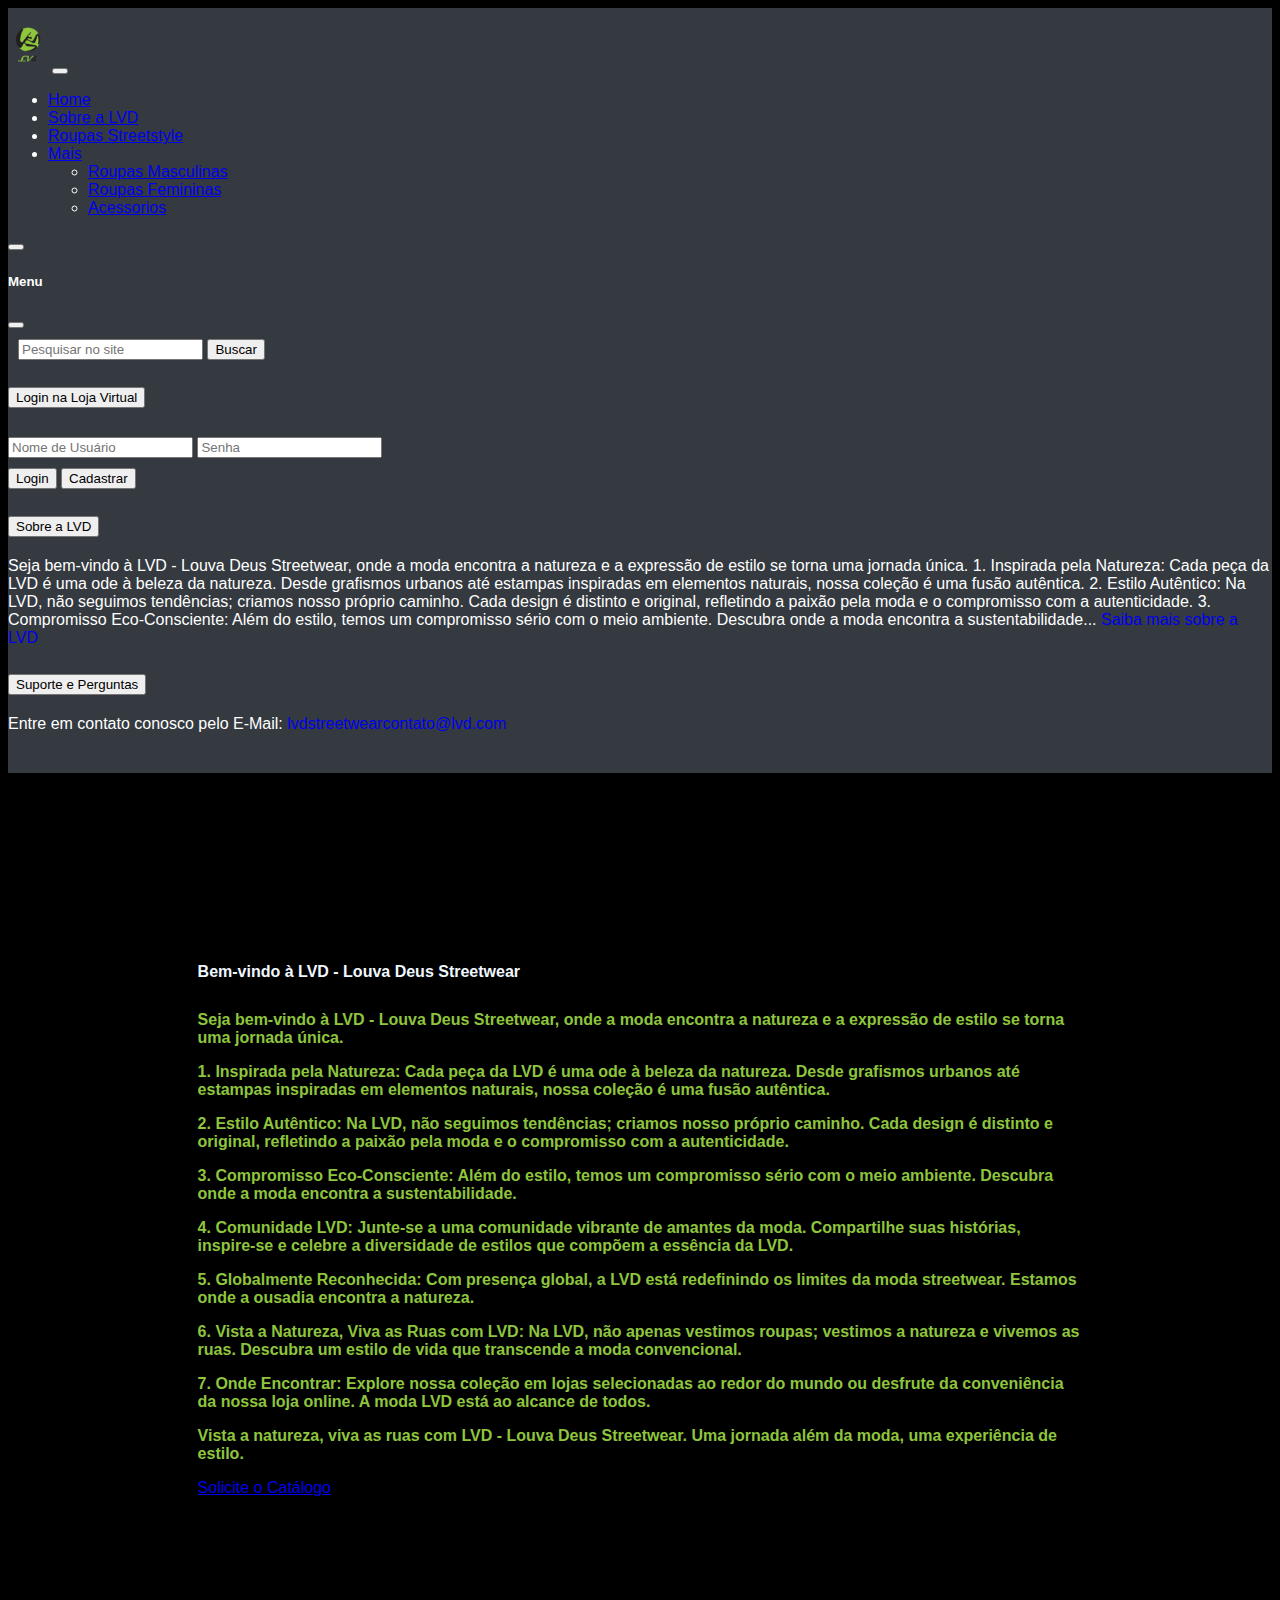
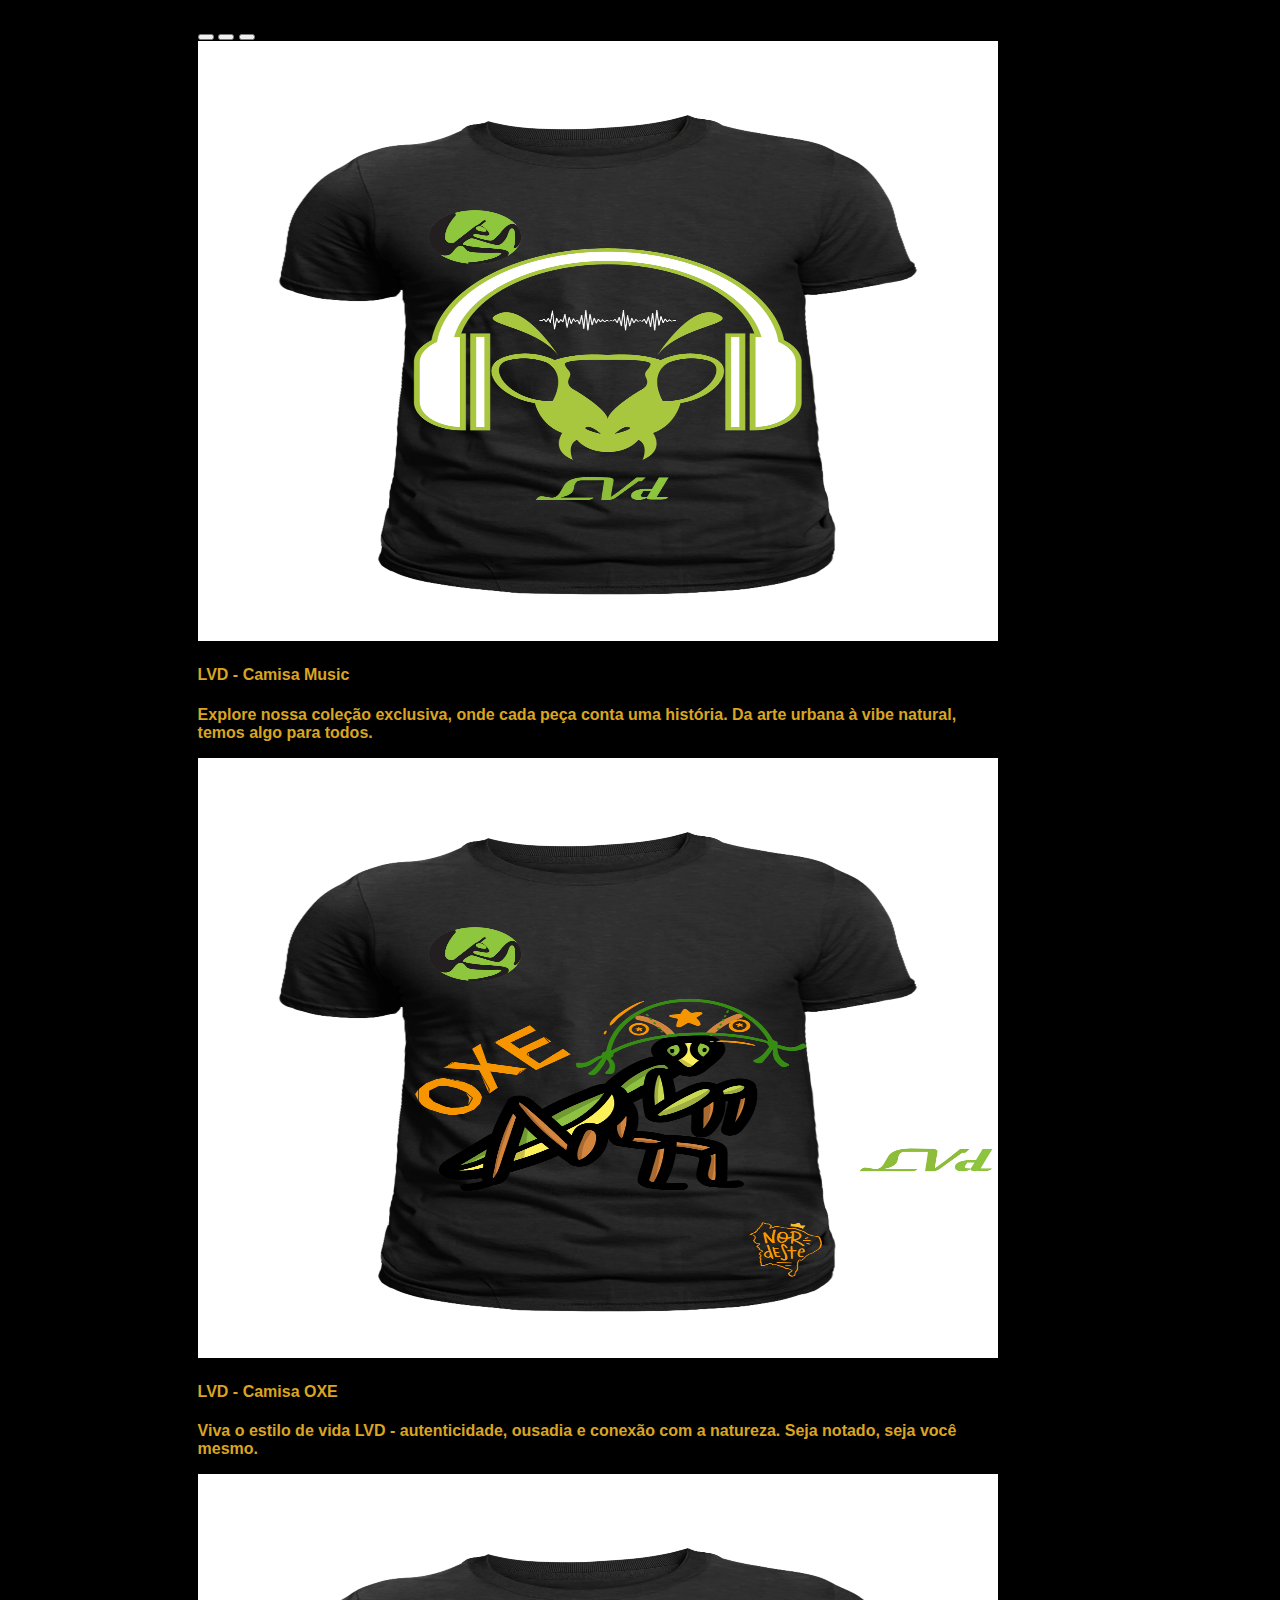
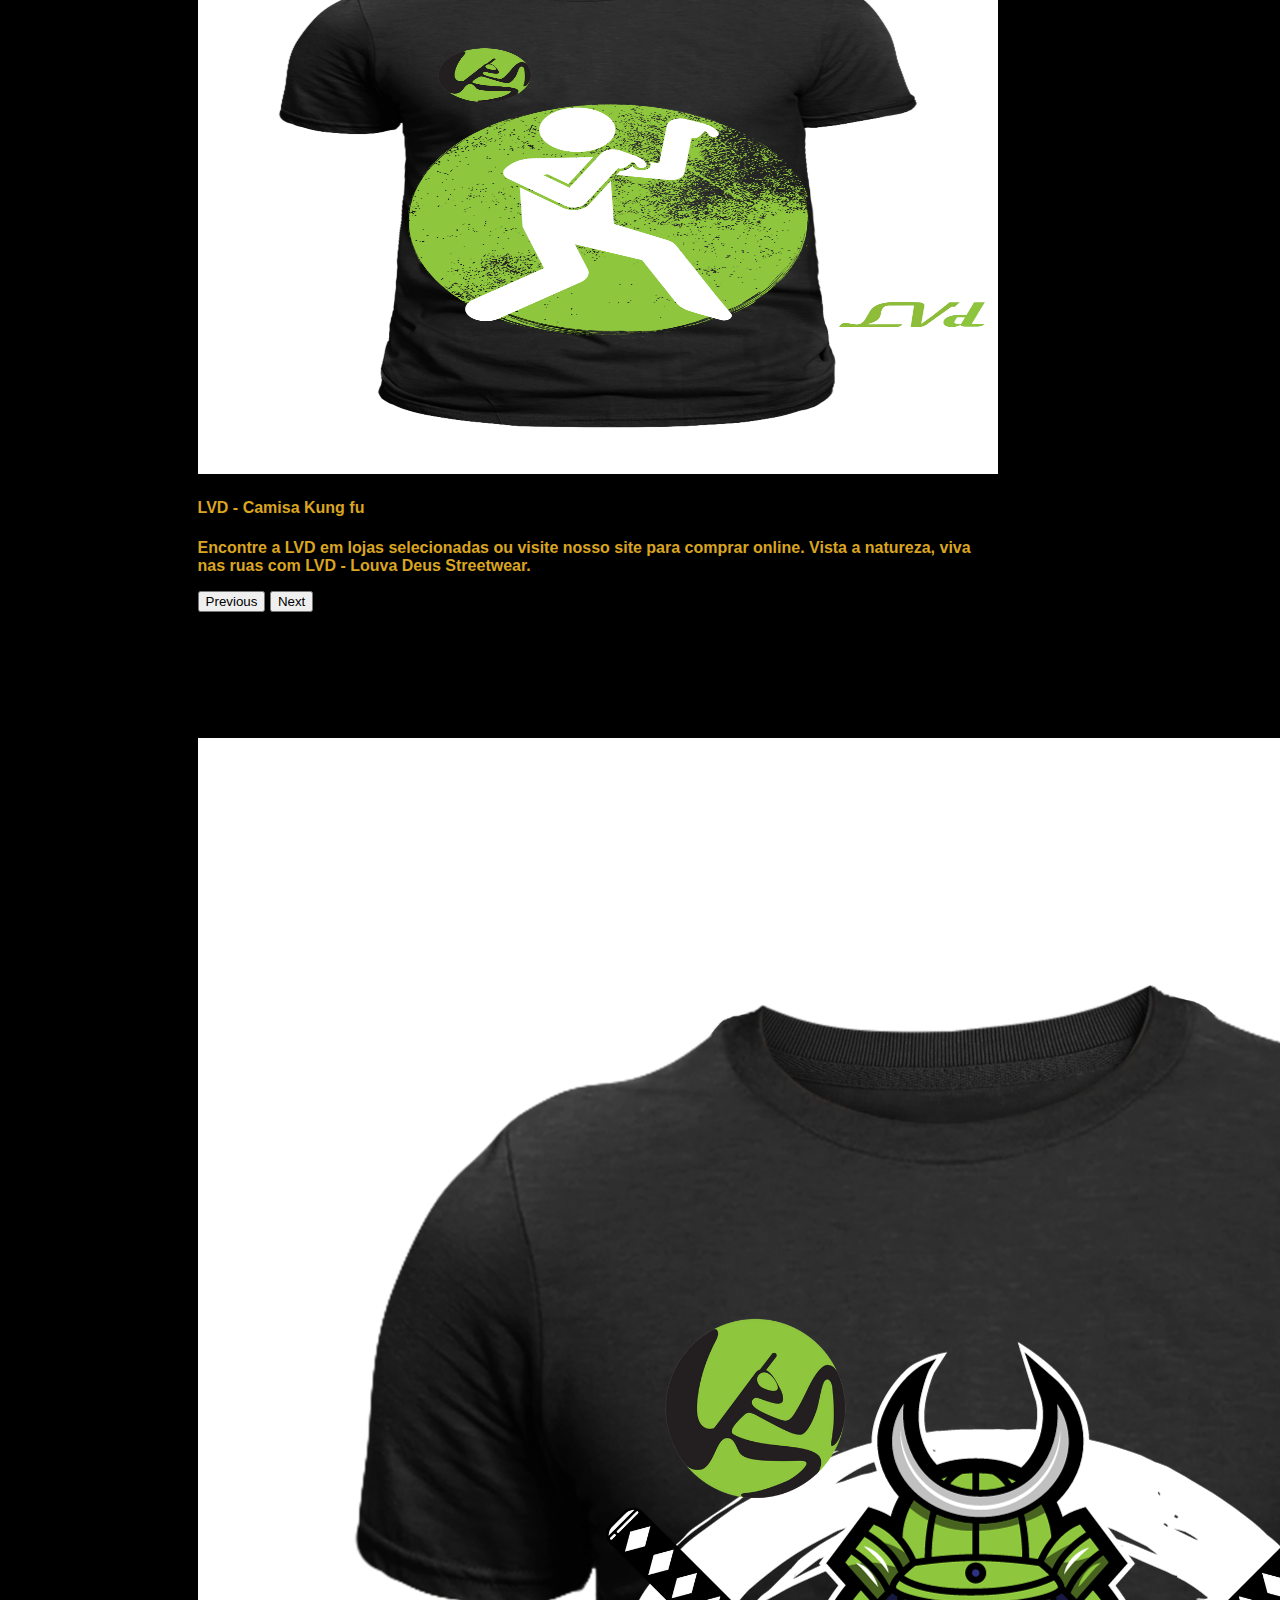
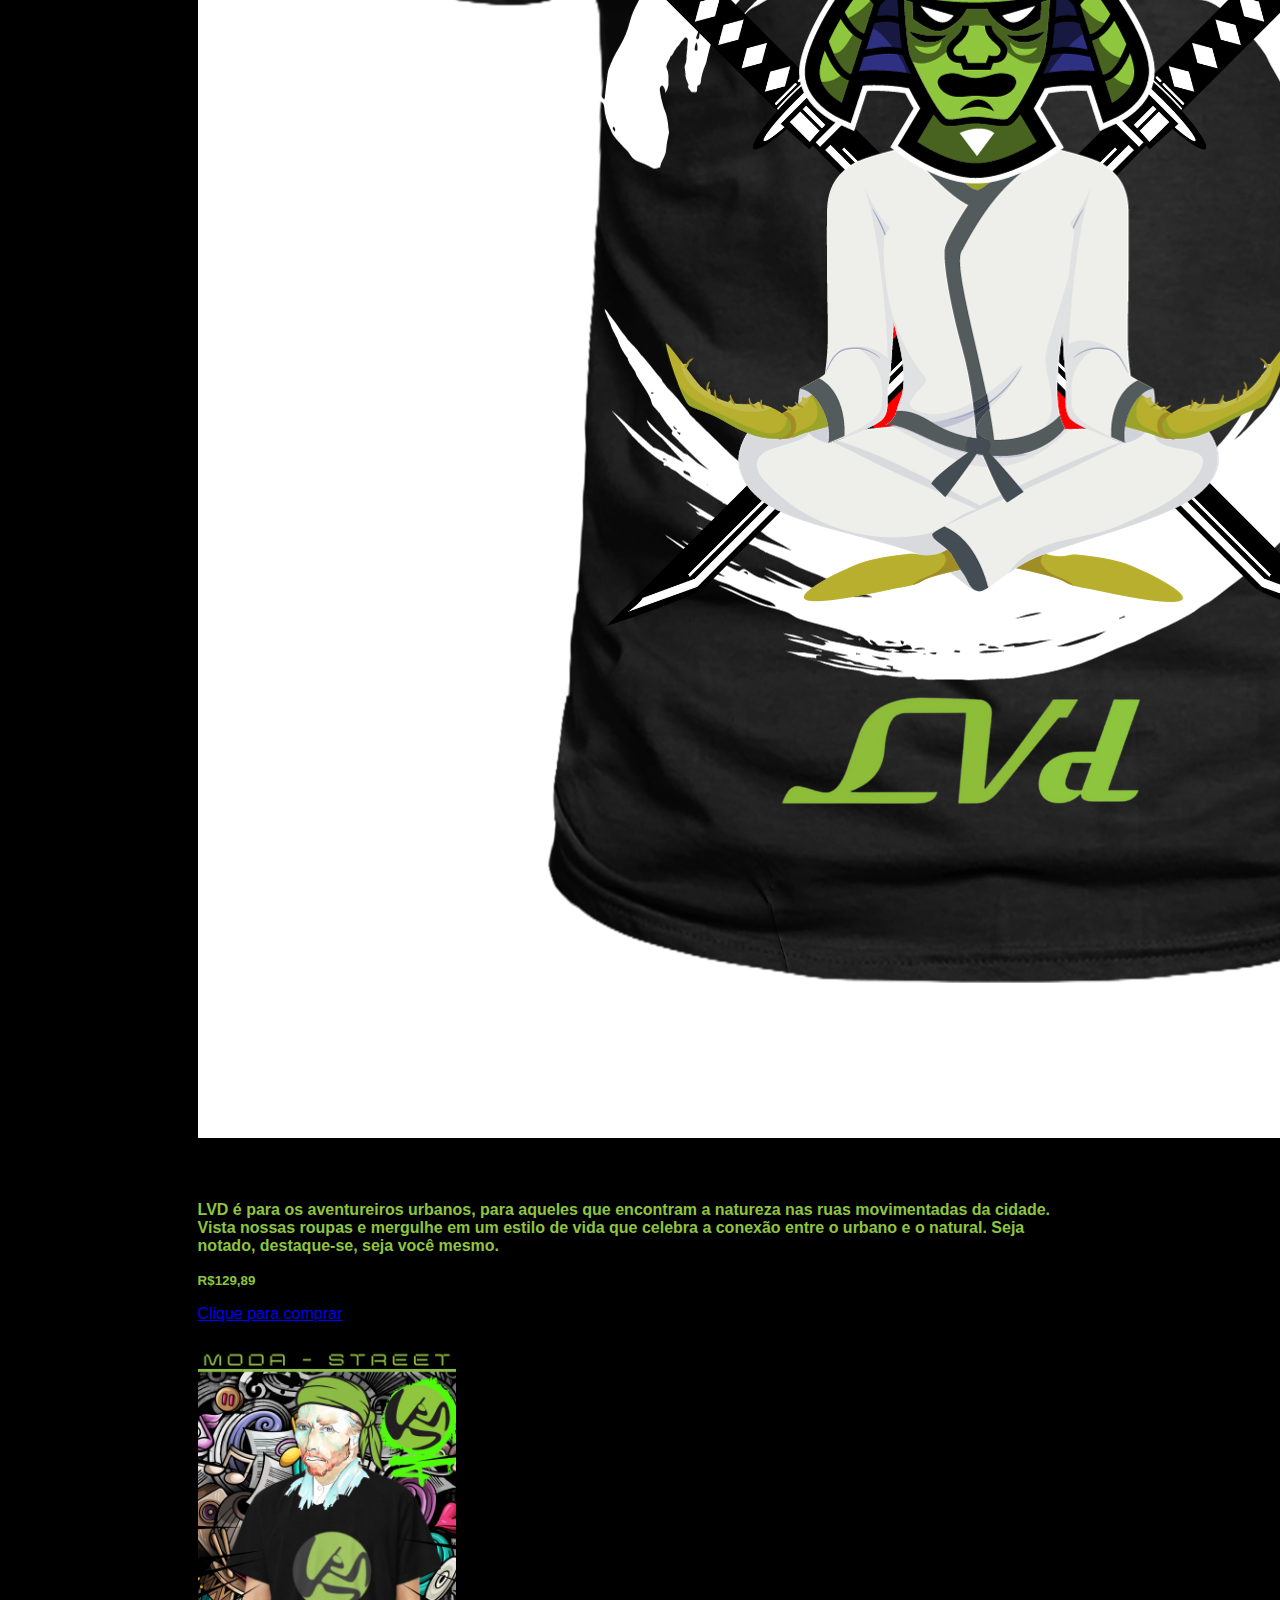
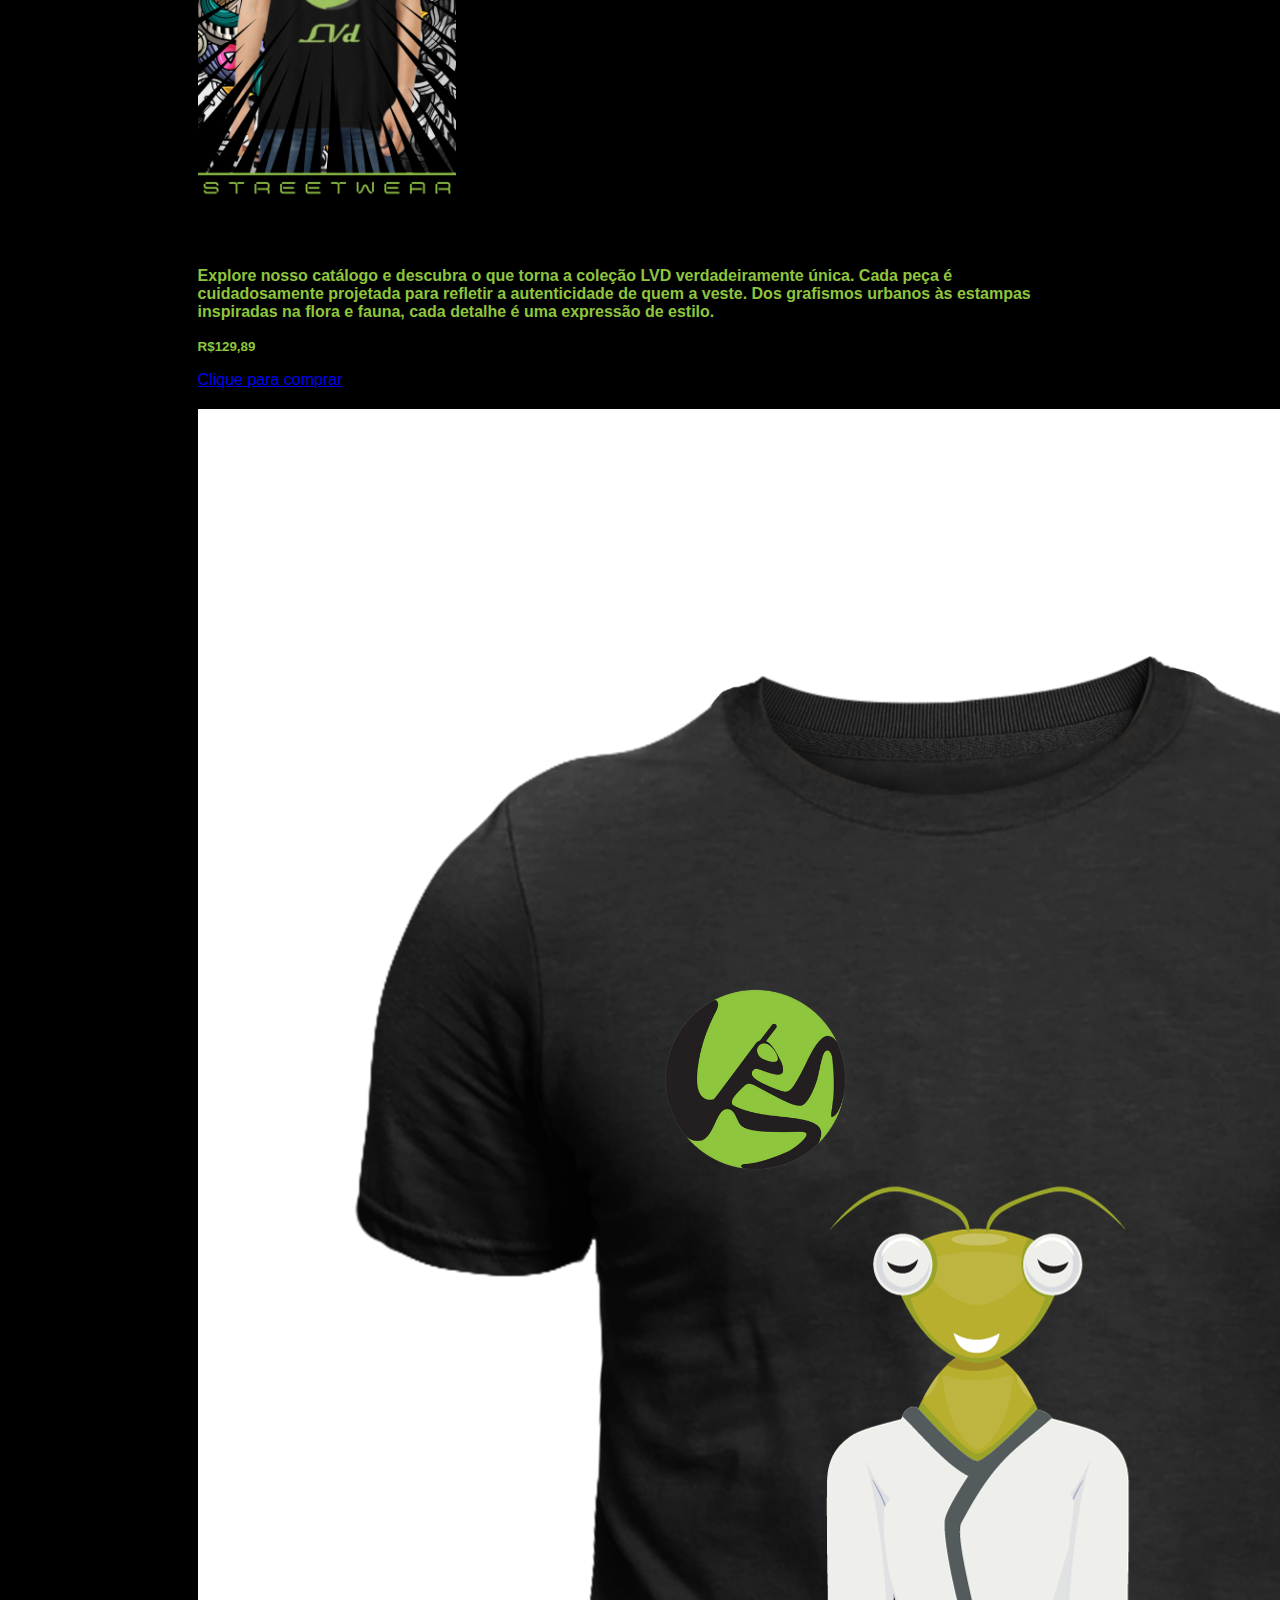
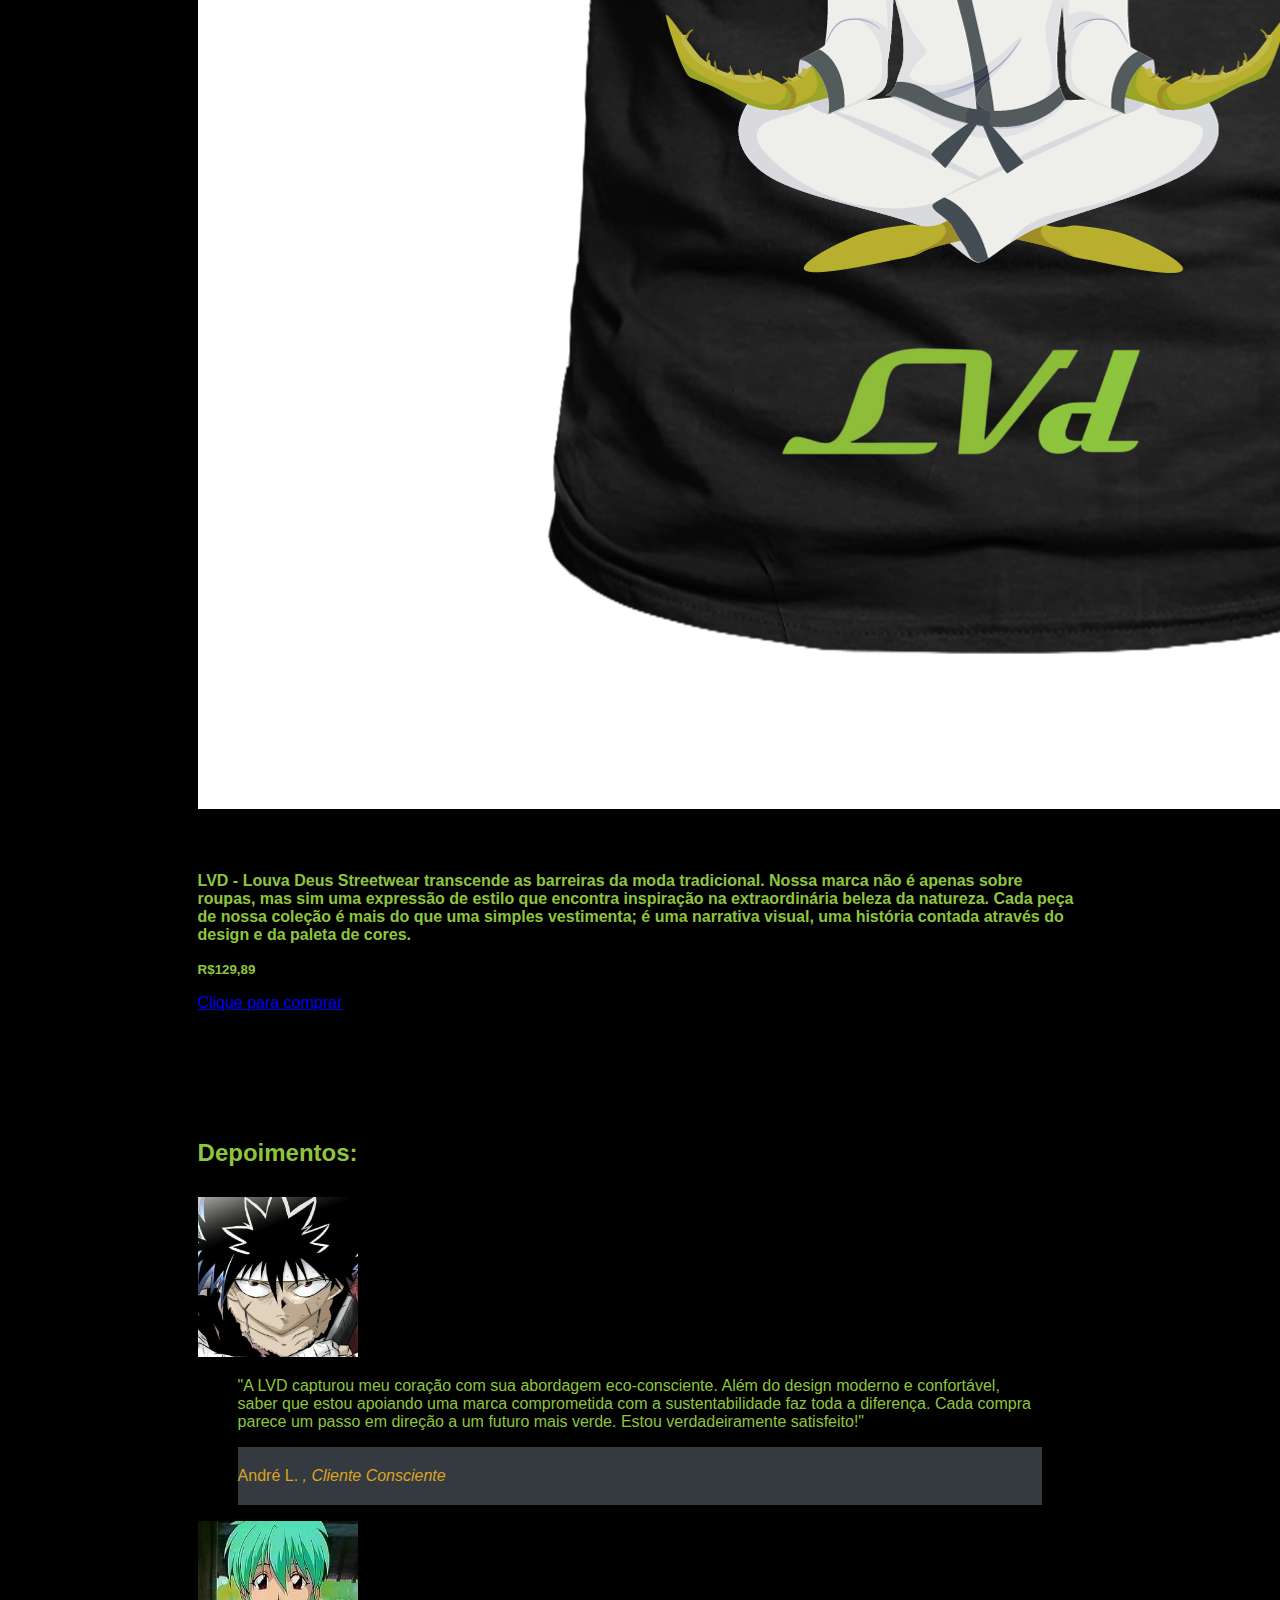
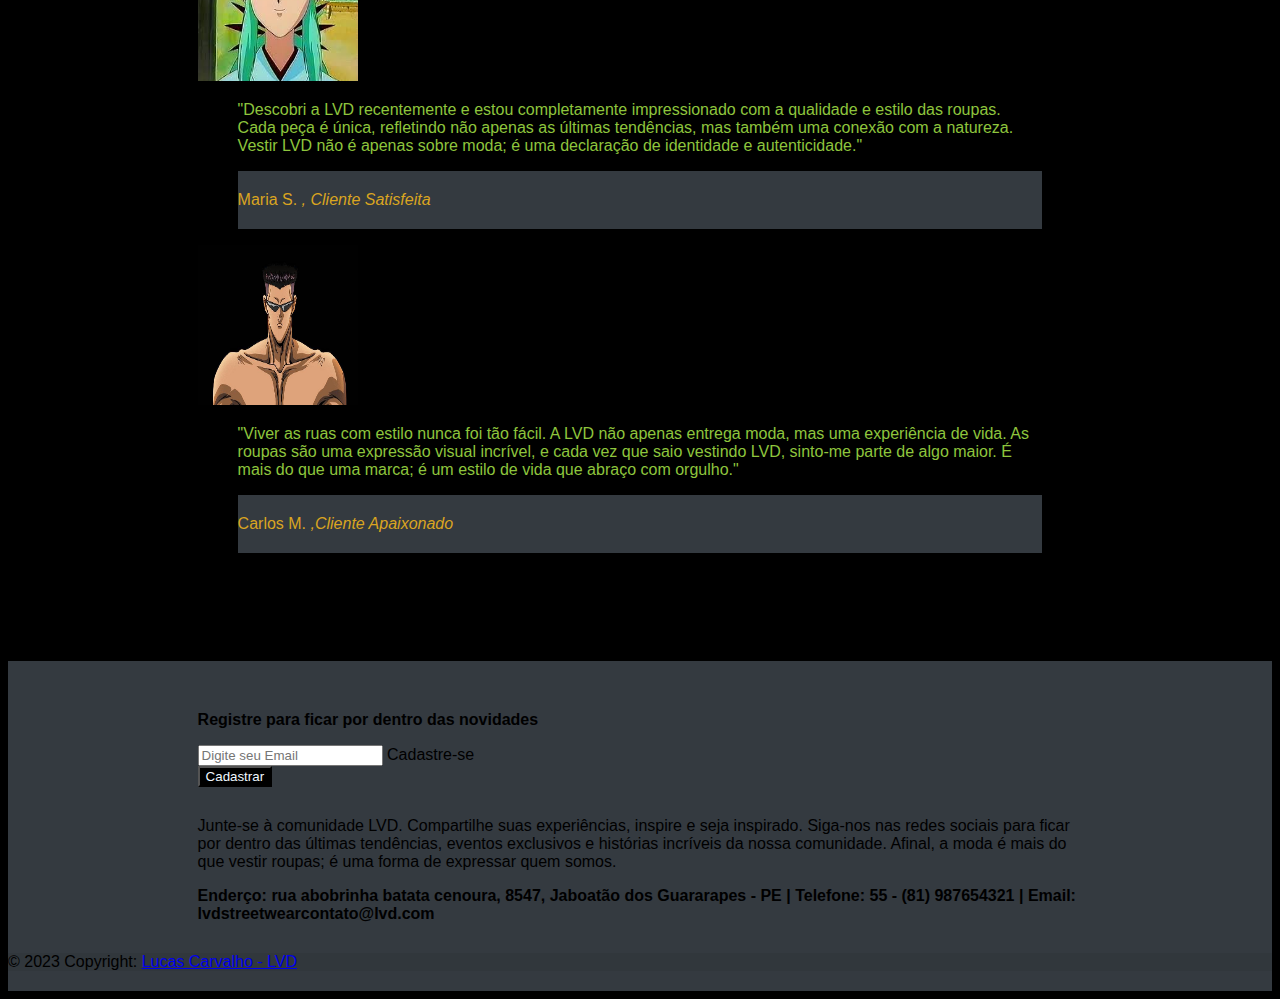
<file: index.html>
<!DOCTYPE html>
<html lang="pt-br">

<head>
  <meta charset="UTF-8">
  <meta name="viewport" content="width=device-width, initial-scale=1.0">
  <link rel="shortcut icon" href="./img/lvd-logo1ico.ico" sizes="20x20">
  <title>
    👽 LVD | Moda Streetwear
  </title>
  <link href="https://cdn.jsdelivr.net/npm/bootstrap@5.3.2/dist/css/bootstrap.min.css" rel="stylesheet" integrity="sha384-T3c6CoIi6uLrA9TneNEoa7RxnatzjcDSCmG1MXxSR1GAsXEV/Dwwykc2MPK8M2HN" crossorigin="anonymous">
  <link rel="stylesheet" href="./css/style.css">
</head>

<body>
  <header>
    <section name="navBar">
      <nav class="navbar bg-body-tertiary fixed-top">
        <div class="container-fluid">
          <nav class="navbar navbar-expand-lg bg-body-tertiary">
            <div class="container-fluid">
              <a class="navbar-brand" href="#"><img src="./img/lvd-logo1.png" alt="" width="40"></a>
              <button class="navbar-toggler" type="button" data-bs-toggle="collapse" data-bs-target="#navbarNavDropdown" aria-controls="navbarNavDropdown" aria-expanded="false" aria-label="Toggle navigation">
                <span class="navbar-toggler-icon"></span>
              </button>
              <div class="collapse navbar-collapse" id="navbarNavDropdown">
                <ul class="navbar-nav">
                  <li class="nav-item">
                    <a class="nav-link active" aria-current="page" href="./index.html">Home</a>
                  </li>
                  <li class="nav-item">
                    <a class="nav-link" href="./sobrelvd.html">Sobre a LVD</a>
                  </li>
                  <li class="nav-item">
                    <a class="nav-link" href="./roupasstreet.html">Roupas Streetstyle</a>
                  </li>
                  <li class="nav-item dropdown">
                    <a class="nav-link dropdown-toggle" href="#" role="button" data-bs-toggle="dropdown" aria-expanded="false">
                      Mais
                    </a>
                    <ul class="dropdown-menu">
                      <li><a class="dropdown-item" href="./roupasmasc.htm">Roupas Masculinas</a></li>
                      <li><a class="dropdown-item" href="./roupasfem.html">Roupas Femininas</a></li>
                      <li><a class="dropdown-item" href="./acessorios.html">Acessorios</a></li>
                    </ul>
                  </li>
                </ul>
              </div>
            </div>
          </nav>


          <button class="navbar-toggler" type="button" data-bs-toggle="offcanvas" data-bs-target="#offcanvasNavbar" aria-controls="offcanvasNavbar" aria-label="Toggle navigation">
            <span class="navbar-toggler-icon"></span>
          </button>



          <div class="offcanvas offcanvas-end" tabindex="-1" id="offcanvasNavbar" aria-labelledby="offcanvasNavbarLabel">
            <div class="offcanvas-header">
              <h5 class="offcanvas-title" id="offcanvasNavbarLabel">Menu</h5>
              <button type="button" class="btn-close" data-bs-dismiss="offcanvas" aria-label="Close"></button>
            </div>
            <div class="offcanvas-body">
              <form class="d-flex mt-3" role="search" style="margin: 10px;">
                <input class="form-control me-2" type="search" placeholder="Pesquisar no site" aria-label="Search">
                <button class="btn btn-outline-success" type="submit">Buscar</button>
              </form>
              <div class="accordion" id="accordionPanelsStayOpenExample">
                <div class="accordion-item">
                  <h2 class="accordion-header">
                    <button class="accordion-button" type="button" data-bs-toggle="collapse" data-bs-target="#panelsStayOpen-collapseOne" aria-expanded="true" aria-controls="panelsStayOpen-collapseOne">
                      Login na Loja Virtual
                    </button>
                  </h2>
                  <div id="panelsStayOpen-collapseOne" class="accordion-collapse collapse show">
                    <div class="accordion-body">
                      <form>
                        <input class="form-control login-form" type="text" placeholder="Nome de Usuário" aria-label="default input example">
                        <input class="form-control login-form" type="password" placeholder="Senha" aria-label="default input example">
                        <div class="d-grid gap-2 login-form">
                          <button class="btn btn-primary" type="button">Login</button>
                          <button class="btn btn-primary" type="button">Cadastrar</button>
                        </div>
                      </form>
                    </div>
                  </div>
                </div>
                <div class="accordion-item">
                  <h2 class="accordion-header">
                    <button class="accordion-button collapsed" type="button" data-bs-toggle="collapse" data-bs-target="#panelsStayOpen-collapseTwo" aria-expanded="false" aria-controls="panelsStayOpen-collapseTwo">
                      Sobre a LVD
                    </button>
                  </h2>
                  <div id="panelsStayOpen-collapseTwo" class="accordion-collapse collapse">
                    <div class="accordion-body">
                      Seja bem-vindo à LVD - Louva Deus Streetwear, onde a moda encontra a natureza e a expressão de estilo se torna uma jornada única.

                      1. Inspirada pela Natureza: Cada peça da LVD é uma ode à beleza da natureza. Desde grafismos urbanos até estampas inspiradas em elementos naturais, nossa coleção é uma fusão autêntica.

                      2. Estilo Autêntico: Na LVD, não seguimos tendências; criamos nosso próprio caminho. Cada design é distinto e original, refletindo a paixão pela moda e o compromisso com a autenticidade.

                      3. Compromisso Eco-Consciente: Além do estilo, temos um compromisso sério com o meio ambiente. Descubra onde a moda encontra a sustentabilidade... <a href="./sobrelvd.html" style="text-decoration: none;">Saiba mais sobre a LVD</a>

                    </div>
                  </div>
                </div>
                <div class="accordion-item">
                  <h2 class="accordion-header">
                    <button class="accordion-button collapsed" type="button" data-bs-toggle="collapse" data-bs-target="#panelsStayOpen-collapseThree" aria-expanded="false" aria-controls="panelsStayOpen-collapseThree">
                      Suporte e Perguntas
                    </button>
                  </h2>
                  <div id="panelsStayOpen-collapseThree" class="accordion-collapse collapse">
                    <div class="accordion-body">
                      Entre em contato conosco pelo E-Mail: <a href="mailto:" style="text-decoration: none;">lvdstreetwearcontato@lvd.com</a>
                    </div>
                  </div>
                </div>
              </div>
            </div>
          </div>
        </div>
      </nav>
    </section>

  </header>
  <main>

    <section name="secao2" class="py-2">

      <div class="container">
        <div class="card text-center">
          <div class="card-header">
            <h3>A marca da natureza vestindo você nas ruas!</h3>
          </div>
          <div class=" card-body" style="background-color: #000000;">
            <h4 class="card-title" style="color: aliceblue; margin-bottom: 30px;">Bem-vindo à LVD - Louva Deus Streetwear</h4>
            <p class="card-text">Seja bem-vindo à LVD - Louva Deus Streetwear, onde a moda encontra a natureza e a expressão de estilo se torna uma jornada única.</p>

            <p class="card-text"> 1. Inspirada pela Natureza:
              Cada peça da LVD é uma ode à beleza da natureza. Desde grafismos urbanos até estampas inspiradas em elementos naturais, nossa coleção é uma fusão autêntica.</p>

            <p class="card-text"> 2. Estilo Autêntico:
              Na LVD, não seguimos tendências; criamos nosso próprio caminho. Cada design é distinto e original, refletindo a paixão pela moda e o compromisso com a autenticidade.</p>

            <p class="card-text"> 3. Compromisso Eco-Consciente:
              Além do estilo, temos um compromisso sério com o meio ambiente. Descubra onde a moda encontra a sustentabilidade.</p>

            <p class="card-text"> 4. Comunidade LVD:
              Junte-se a uma comunidade vibrante de amantes da moda. Compartilhe suas histórias, inspire-se e celebre a diversidade de estilos que compõem a essência da LVD.</p>

            <p class="card-text"> 5. Globalmente Reconhecida:
              Com presença global, a LVD está redefinindo os limites da moda streetwear. Estamos onde a ousadia encontra a natureza.</p>

            <p class="card-text"> 6. Vista a Natureza, Viva as Ruas com LVD:
              Na LVD, não apenas vestimos roupas; vestimos a natureza e vivemos as ruas. Descubra um estilo de vida que transcende a moda convencional.</p>

            <p class="card-text"> 7. Onde Encontrar:
              Explore nossa coleção em lojas selecionadas ao redor do mundo ou desfrute da conveniência da nossa loja online. A moda LVD está ao alcance de todos.</p>

            <p class="card-text"> Vista a natureza, viva as ruas com LVD - Louva Deus Streetwear. Uma jornada além da moda, uma experiência de estilo.</p>
            <a href="#" class="btn btn-primary" style="margin-top: 10px;"> Solicite o Catálogo </a>
          </div>
        </div>
      </div>

      <div class="container">
        <div id="carouselExampleDark" class="carousel carousel-dark slide mx-auto" style="max-width: 800px;">
          <div class="carousel-indicators">
            <button type="button" data-bs-target="#carouselExampleDark" data-bs-slide-to="0" class="active" aria-current="true" aria-label="Slide 1"></button>
            <button type="button" data-bs-target="#carouselExampleDark" data-bs-slide-to="1" aria-label="Slide 2"></button>
            <button type="button" data-bs-target="#carouselExampleDark" data-bs-slide-to="2" aria-label="Slide 3"></button>
          </div>
          <div class="carousel-inner">
            <div class="carousel-item active" data-bs-interval="1000">
              <img src="./img/carousel2.png" class="d-block w-100 img-fluid" alt="..." style="width: 800px; height: 600px;">
              <div class="carousel-caption d-none d-md-block">
                <h4 style="color: goldenrod;"> LVD - Camisa Music</h4>
                <p style="color: goldenrod; font-weight: bold;">Explore nossa coleção exclusiva, onde cada peça conta uma história. Da arte urbana à vibe natural, temos algo para todos.</p>
              </div>
            </div>
            <div class="carousel-item" data-bs-interval="2000">
              <img src="./img/carousel5.png" class="d-block w-100 img-fluid" alt="..." style="width: 800px; height: 600px;">
              <div class="carousel-caption d-none d-md-block">
                <h4 style="color: goldenrod;">LVD - Camisa OXE</h4>
                <p style="color: goldenrod; font-weight: bold;">Viva o estilo de vida LVD - autenticidade, ousadia e conexão com a natureza. Seja notado, seja você mesmo.</p>
              </div>
            </div>
            <div class="carousel-item">
              <img src="./img/carousel4.png" class="d-block w-100 img-fluid" alt="..." style="width: 800px; height: 600px;">
              <div class="carousel-caption d-none d-md-block">
                <h4 style="color: goldenrod;">LVD - Camisa Kung fu</h4>
                <p style="color: goldenrod; font-weight: bold;">Encontre a LVD em lojas selecionadas ou visite nosso site para comprar online. Vista a natureza, viva nas ruas com LVD - Louva Deus Streetwear.</p>
              </div>
            </div>
          </div>
          <button class="carousel-control-prev" type="button" data-bs-target="#carouselExampleDark" data-bs-slide="prev">
            <span class="carousel-control-prev-icon" aria-hidden="true"></span>
            <span class="visually-hidden">Previous</span>
          </button>
          <button class="carousel-control-next" type="button" data-bs-target="#carouselExampleDark" data-bs-slide="next">
            <span class="carousel-control-next-icon" aria-hidden="true"></span>
            <span class="visually-hidden">Next</span>
          </button>
        </div>
      </div>




      <div class="container">
        <div class="card-group">
          <div class="card">
            <img src="./img/carousel1.png" class="card-img-top" alt="...">
            <div class="card-body">
              <h5 class="card-title">Moda LVD - Camisa Samurai</h5>
              <p class="card-text">LVD é para os aventureiros urbanos, para aqueles que encontram a natureza nas ruas movimentadas da cidade. Vista nossas roupas e mergulhe em um estilo de vida que celebra a conexão entre o urbano e o natural. Seja notado, destaque-se, seja você mesmo.</p>
              <p class="card-text"><small class="text-body-secondary">R$129,89</small>
              </p>
              <a href="#" class="btn btn-primary" style="background-color: #000000; border: none;">Clique para comprar</a>
            </div>
          </div>
          <div class="card">
            <img src="./img/streetwear.png" class="card-img-top" alt="..." height="460">
            <div class="card-body">
              <h5 class="card-title">Moda LVD - Camisa Casual</h5>
              <p class="card-text">Explore nosso catálogo e descubra o que torna a coleção LVD verdadeiramente única. Cada peça é cuidadosamente projetada para refletir a autenticidade de quem a veste. Dos grafismos urbanos às estampas inspiradas na flora e fauna, cada detalhe é uma expressão de estilo.</p>
              <p class="card-text"><small class="text-body-secondary">R$129,89</small>
              </p>
              <a href="#" class="btn btn-primary" style="background-color: #000000; border: none;">Clique para comprar</a>
            </div>
          </div>
          <div class="card">
            <img src="./img/carousel3.png" class="card-img-top" alt="...">
            <div class="card-body">
              <h5 class="card-title">Moda LVD - Camisa Meditation</h5>
              <p class="card-text">LVD - Louva Deus Streetwear transcende as barreiras da moda tradicional. Nossa marca não é apenas sobre roupas, mas sim uma expressão de estilo que encontra inspiração na extraordinária beleza da natureza. Cada peça de nossa coleção é mais do que uma simples vestimenta; é uma narrativa visual, uma história contada através do design e da paleta de cores.</p>
              <p class="card-text"><small class="text-body-secondary">R$129,89</small>
              </p>
              <a href="#" class="btn btn-primary" style="background-color: #000000; border: none;">Clique para comprar</a>
            </div>
          </div>
        </div>
      </div>
    </section>
    <section>
      <div class="container">
        <h2 style="margin-bottom: 30px; color: #8ec53d;">Depoimentos:</h2>
        <div class="d-flex flex-column flex-md-row gap-3">
          <div class="text-center">
            <img class="rounded-circle" src="./img/hiei-depo.avif" alt="" width="160px" height="160px">
            <blockquote class="blockquote text-center" style=" color:  #8ec53d;">
              <p class="mb-0">"A LVD capturou meu coração com sua abordagem eco-consciente. Além do design moderno e confortável, saber que estou apoiando uma marca comprometida com a sustentabilidade faz toda a diferença. Cada compra parece um passo em direção a um futuro mais verde. Estou verdadeiramente satisfeito!"</p>
              <footer class="blockquote-footer" style="margin-top: 10px; color: goldenrod;"> André L.<cite title="Título da fonte"> , Cliente Consciente</cite></footer>
            </blockquote>
          </div>
          <div class=" text-center">
            <img class="rounded-circle" src="./img/yukina-depo.jpg" alt="" width="160px" height="160px">
            <blockquote class="blockquote text-center" style=" color:  #8ec53d;">
              <p class="mb-0">"Descobri a LVD recentemente e estou completamente impressionado com a qualidade e estilo das roupas. Cada peça é única, refletindo não apenas as últimas tendências, mas também uma conexão com a natureza. Vestir LVD não é apenas sobre moda; é uma declaração de identidade e autenticidade."</p>
              <footer class="blockquote-footer" style="margin-top: 10px; color: goldenrod;"> Maria S.<cite title="Título da fonte"> , Cliente Satisfeita </cite></footer>
            </blockquote>
          </div>
          <div class="text-center">
            <img class="rounded-circle" src="./img/Toguro-depo.jpg" alt="" width="160px" height="160px">
            <blockquote class="blockquote text-center" style=" color:  #8ec53d;">
              <p class="mb-0">"Viver as ruas com estilo nunca foi tão fácil. A LVD não apenas entrega moda, mas uma experiência de vida. As roupas são uma expressão visual incrível, e cada vez que saio vestindo LVD, sinto-me parte de algo maior. É mais do que uma marca; é um estilo de vida que abraço com orgulho."</p>
              <footer class="blockquote-footer" style="margin-top: 10px; color: goldenrod;"> Carlos M. <cite title="Título da fonte"> ,Cliente Apaixonado</cite></footer>
            </blockquote>
          </div>

        </div>
      </div>
    </section>

  </main>

  <footer class="bg-body-tertiary text-center py-2">


    <div class="custom-container p-2">
      <!-- Section: Social media -->
      <section class="mb-2">
        <!-- Facebook -->
        <a data-mdb-ripple-init class="btn text-white btn-floating m-1" style="background-color: #3b5998;" href="#!" role="button"><i class="fab fa-facebook-f"></i></a>

        <!-- Twitter -->
        <a data-mdb-ripple-init class="btn text-white btn-floating m-1" style="background-color: #55acee;" href="#!" role="button"><i class="fab fa-twitter"></i></a>

        <!-- Google -->
        <a data-mdb-ripple-init class="btn text-white btn-floating m-1" style="background-color: #dd4b39;" href="#!" role="button"><i class="fab fa-google"></i></a>

        <!-- Instagram -->
        <a data-mdb-ripple-init class="btn text-white btn-floating m-1" style="background-color: #ac2bac;" href="#!" role="button"><i class="fab fa-instagram"></i></a>

        <!-- Linkedin -->
        <a data-mdb-ripple-init class="btn text-white btn-floating m-1" style="background-color: #0082ca;" href="#!" role="button"><i class="fab fa-linkedin-in"></i></a>
        <!-- Github -->
        <a data-mdb-ripple-init class="btn text-white btn-floating m-1" style="background-color: #333333;" href="#!" role="button"><i class="fab fa-github"></i></a>
      </section>

      <section class="mb-2">
        <form action="">

          <div class="row d-flex justify-content-center">

            <div class="col-auto">
              <p class="pt-2">
                <strong>Registre para ficar por dentro das novidades</strong>
              </p>
            </div>

            <div class="col-md-5 col-12">

              <div data-mdb-input-init class="form-outline mb-2">
                <input type="email" id="form5Example24" class="form-control" placeholder="Digite seu Email" />
                <label class="form-label" for="form5Example24">Cadastre-se</label>
              </div>
            </div>



            <div class="col-auto">

              <button data-mdb-ripple-init type="submit" class="btn btn-outline mb-2" style="background-color: #000000; color: aliceblue;">
                Cadastrar
              </button>
            </div>

          </div>

        </form>
      </section>

      <section class="mb-2">
        <p>
          Junte-se à comunidade LVD. Compartilhe suas experiências, inspire e seja inspirado. Siga-nos nas redes sociais para ficar por dentro das últimas tendências, eventos exclusivos e histórias incríveis da nossa comunidade. Afinal, a moda é mais do que vestir roupas; é uma forma de expressar quem somos.
        </p>

        <div>
          <p style="font-weight: bold;">Enderço: rua abobrinha batata cenoura, 8547, Jaboatão dos Guararapes - PE | Telefone: 55 - (81) 987654321 | Email: lvdstreetwearcontato@lvd.com </p>
        </div>
      </section>

    </div>

    <div class="text-center py-2" style="background-color: rgba(0, 0, 0, 0.05);">
      © 2023 Copyright:
      <a class="text-reset fw-bold" href="#">Lucas Carvalho - LVD</a>
    </div>

  </footer>


  <script src="https://cdn.jsdelivr.net/npm/bootstrap@5.3.2/dist/js/bootstrap.bundle.min.js" integrity="sha384-C6RzsynM9kWDrMNeT87bh95OGNyZPhcTNXj1NW7RuBCsyN/o0jlpcV8Qyq46cDfL" crossorigin="anonymous"></script>
</body>

</html>
</file>
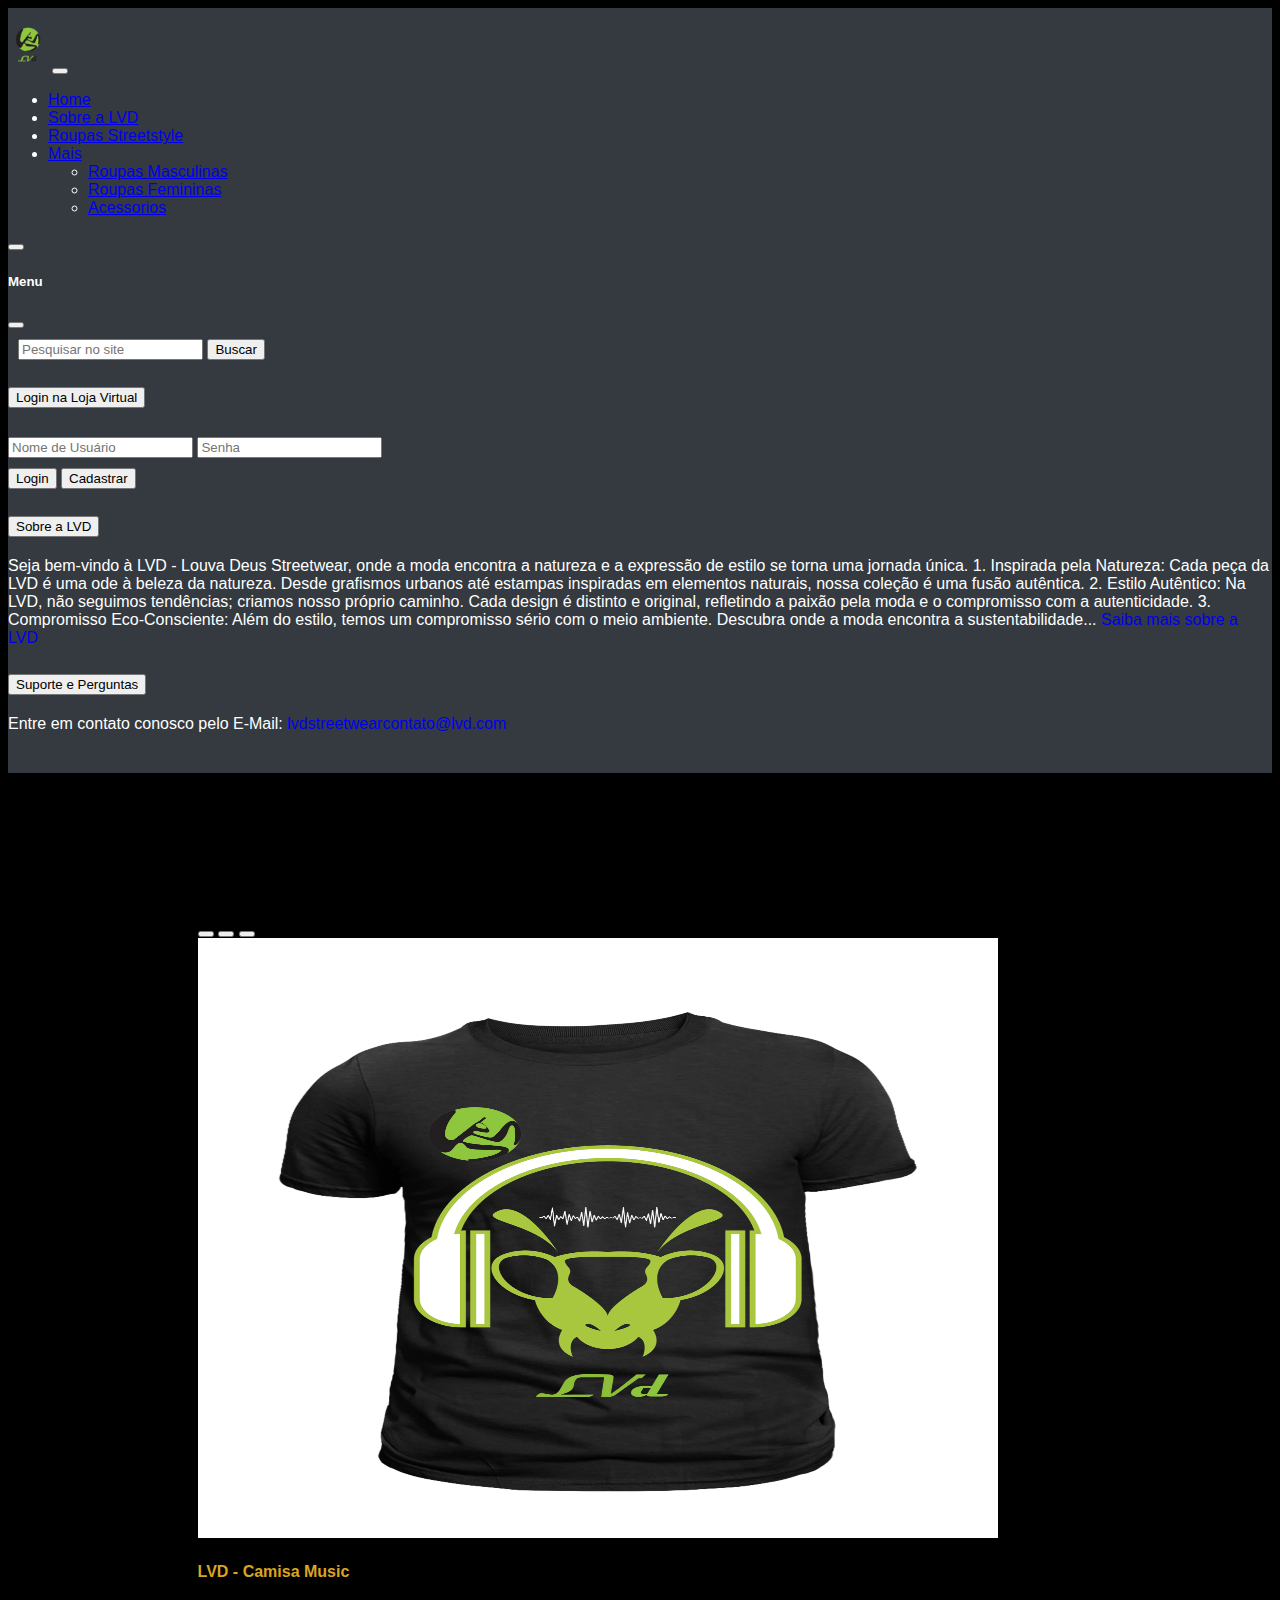
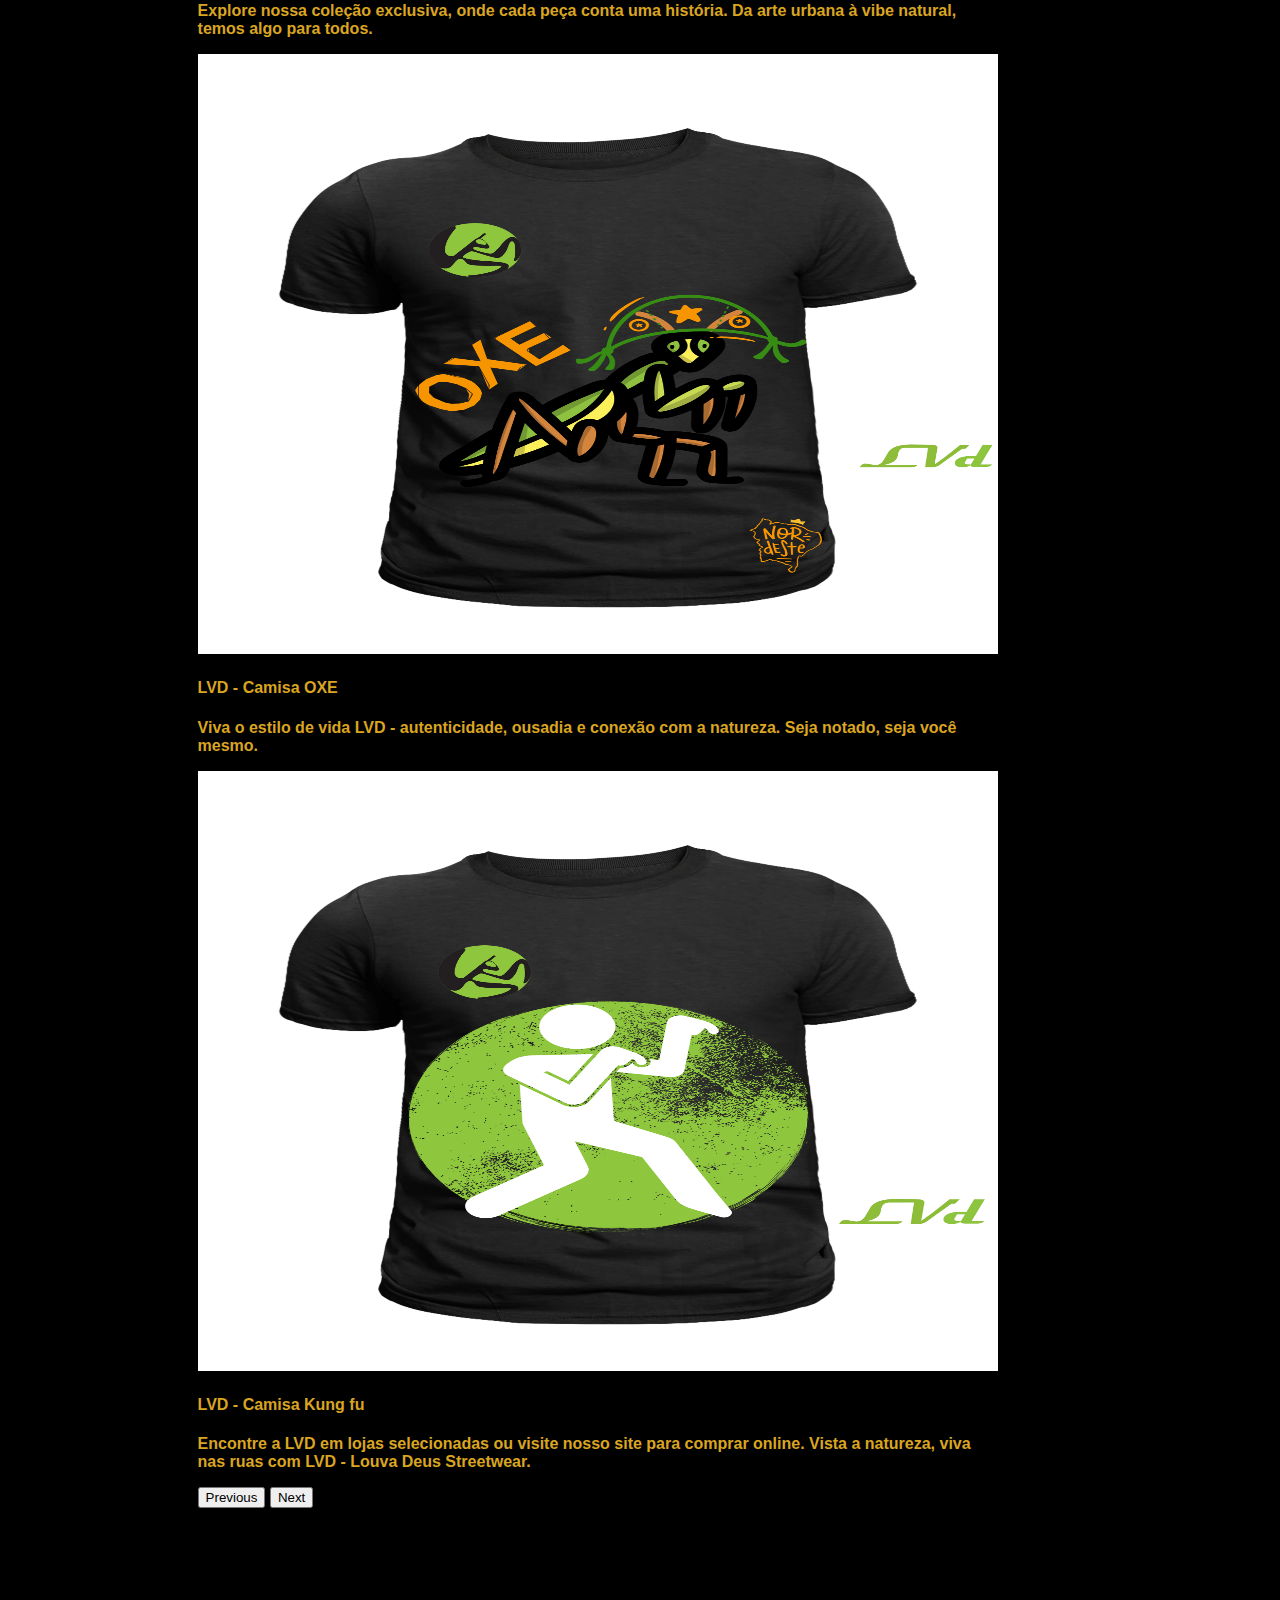
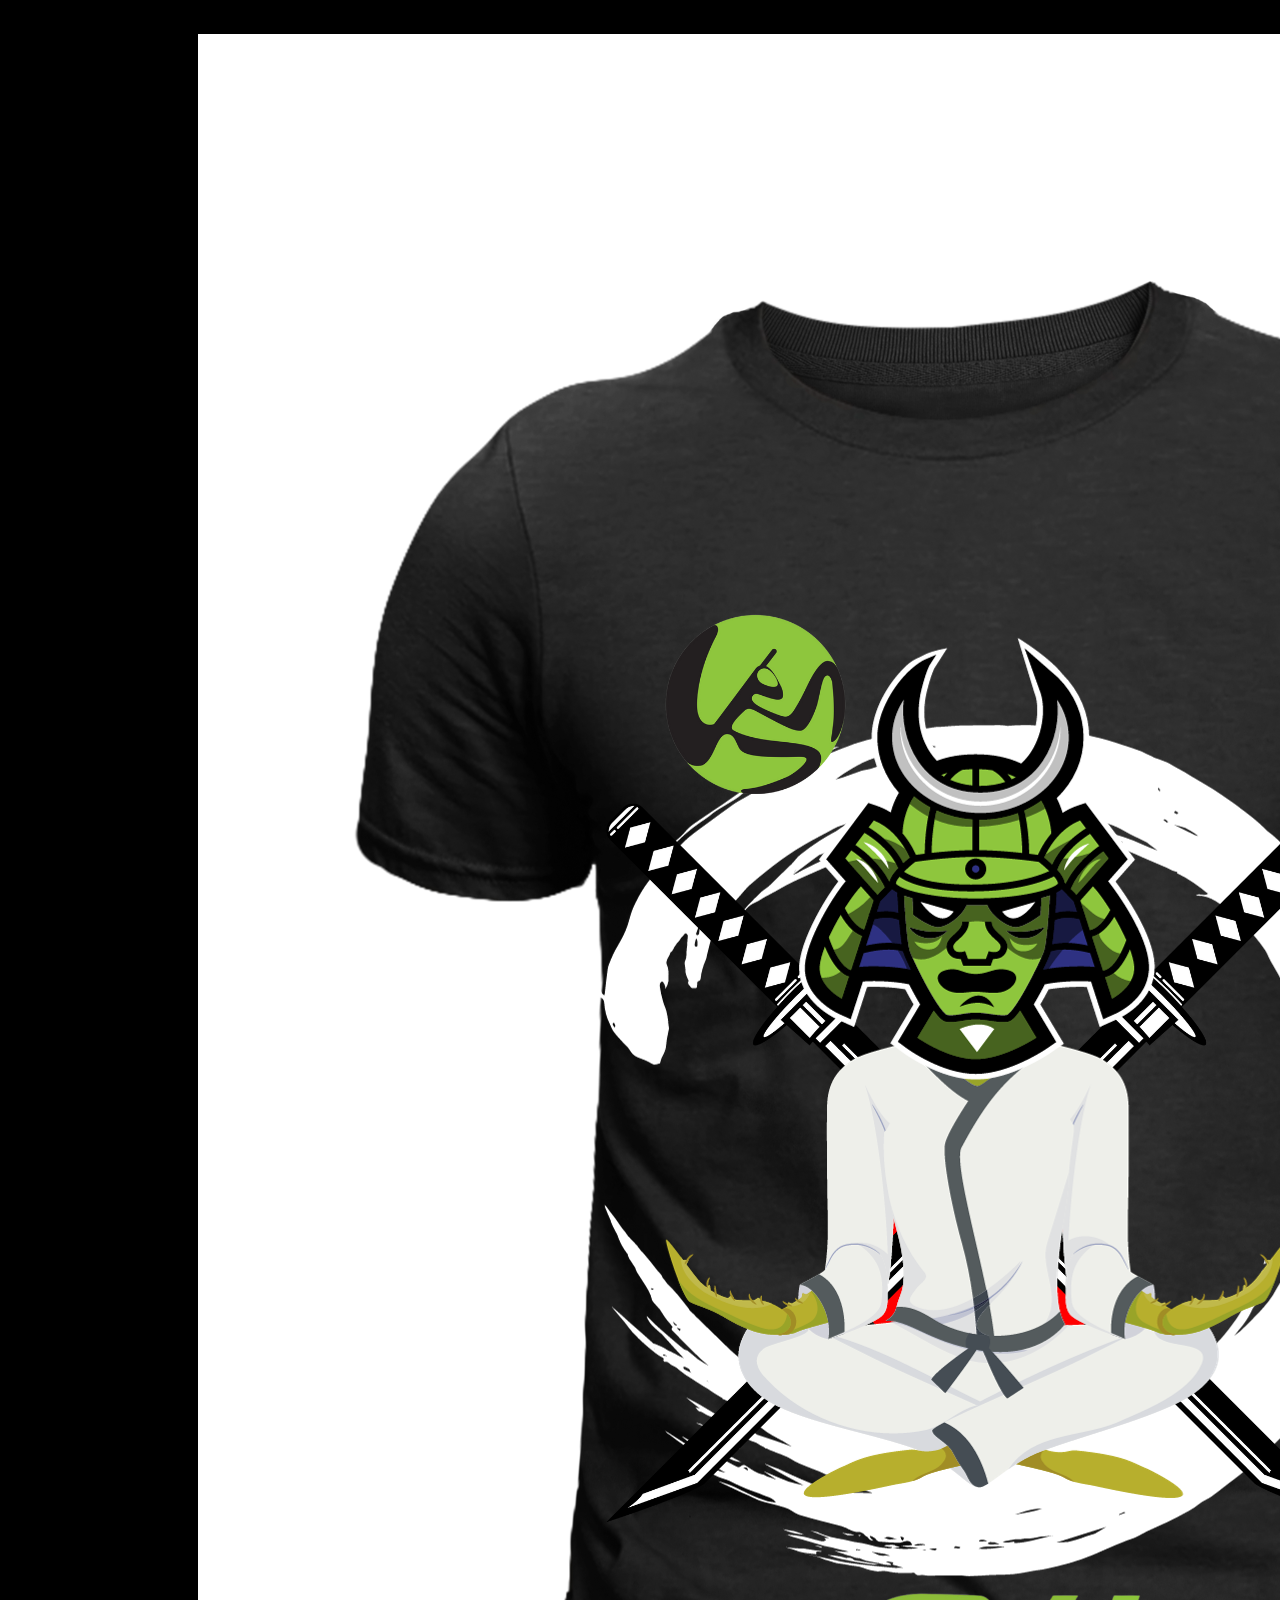
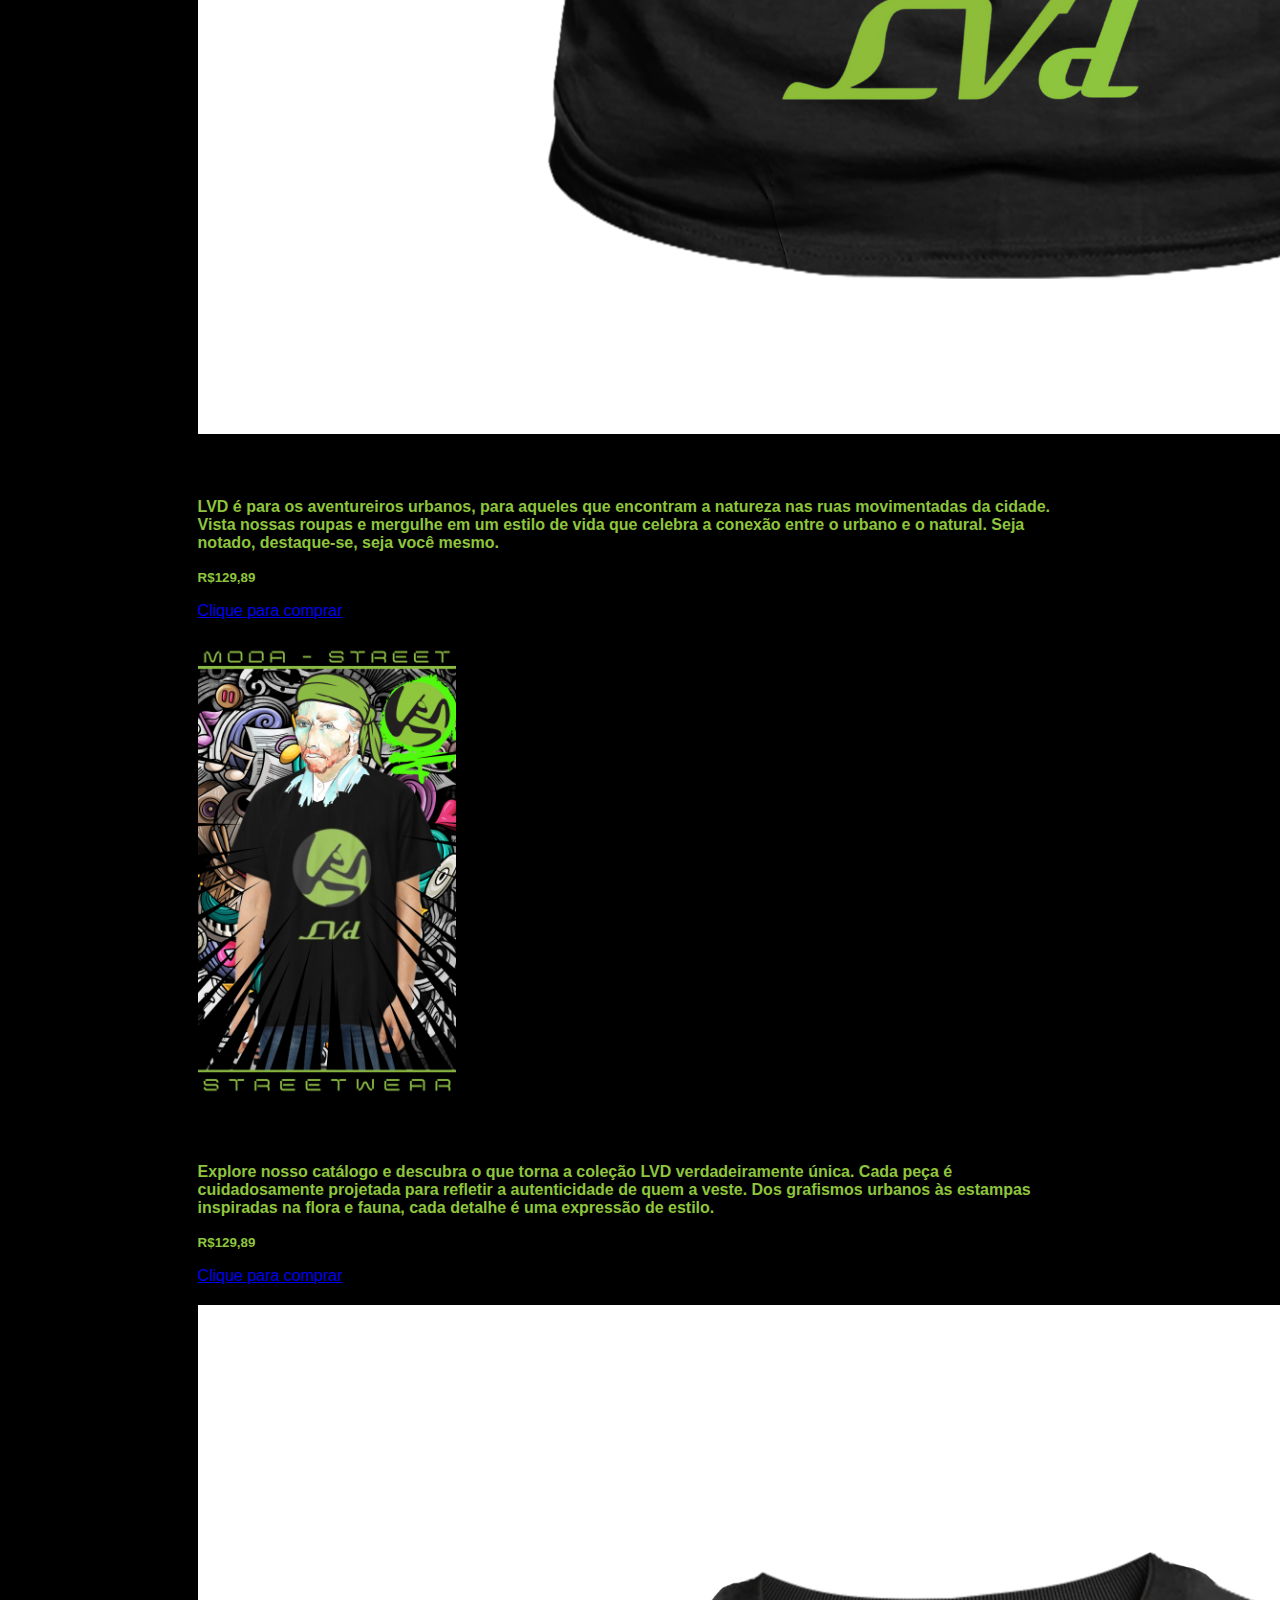
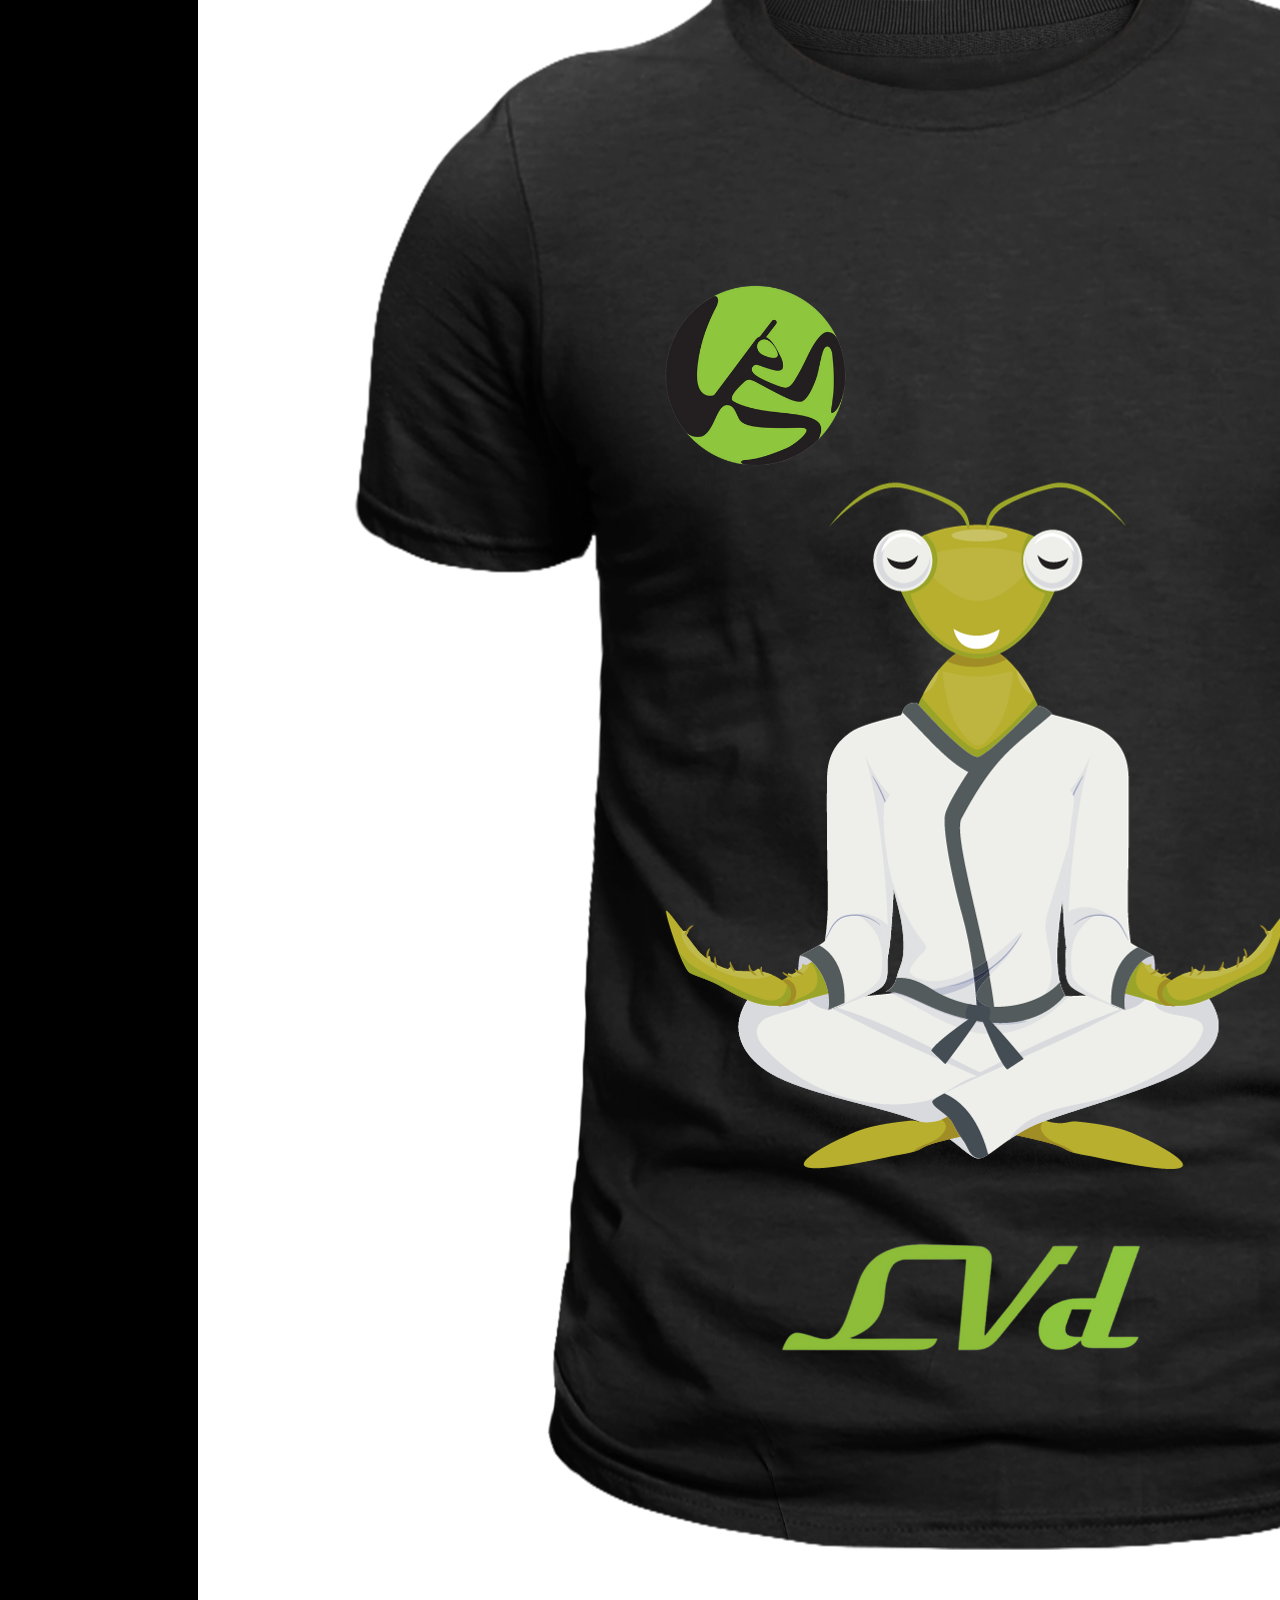
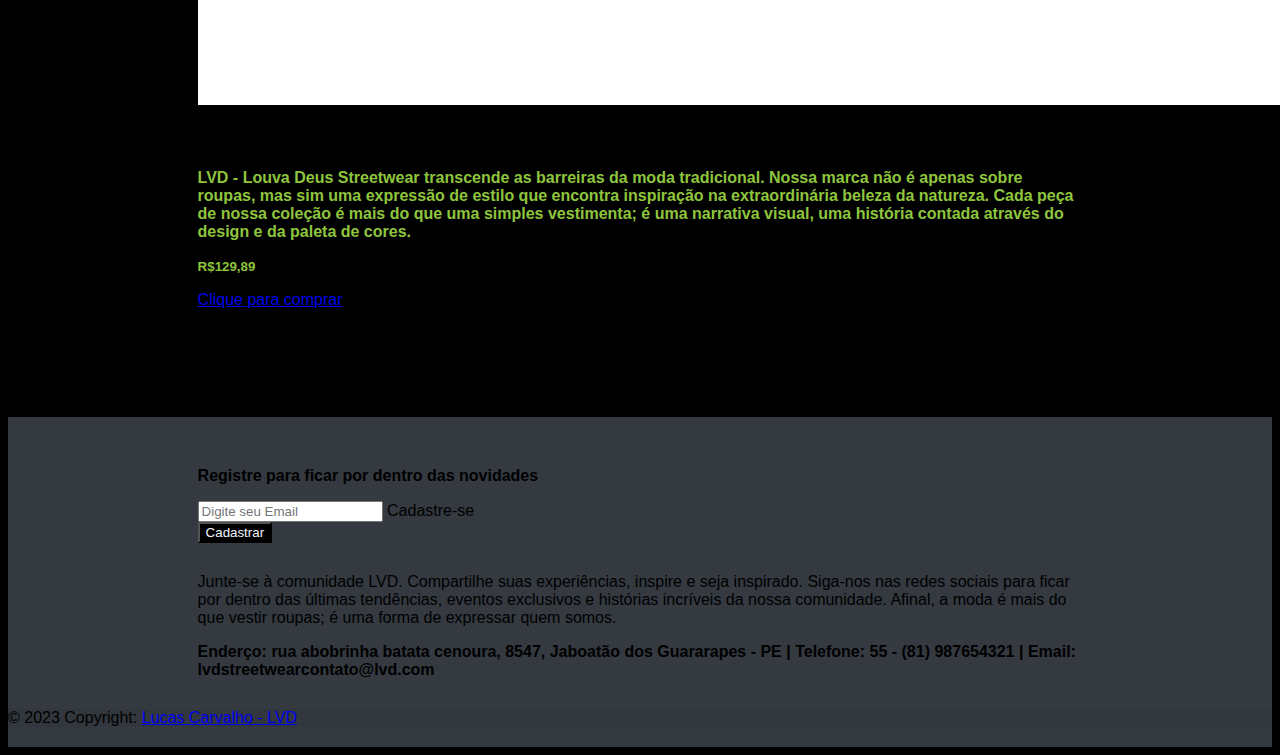
<file: acessorios.html>
<!DOCTYPE html>
<html lang="pt-br">

<head>
  <meta charset="UTF-8">
  <meta name="viewport" content="width=device-width, initial-scale=1.0">
  <link rel="shortcut icon" href="./img/lvd-logo1ico.ico" sizes="20x20">
  <title>
    👽 LVD | Moda Streetwear
  </title>
  <link href="https://cdn.jsdelivr.net/npm/bootstrap@5.3.2/dist/css/bootstrap.min.css" rel="stylesheet" integrity="sha384-T3c6CoIi6uLrA9TneNEoa7RxnatzjcDSCmG1MXxSR1GAsXEV/Dwwykc2MPK8M2HN" crossorigin="anonymous">
  <link rel="stylesheet" href="./css/style.css">
</head>

<body>
  <header>
    <section name="navBar">
      <nav class="navbar bg-body-tertiary fixed-top">
        <div class="container-fluid">
          <nav class="navbar navbar-expand-lg bg-body-tertiary">
            <div class="container-fluid">
              <a class="navbar-brand" href="#"><img src="./img/lvd-logo1.png" alt="" width="40"></a>
              <button class="navbar-toggler" type="button" data-bs-toggle="collapse" data-bs-target="#navbarNavDropdown" aria-controls="navbarNavDropdown" aria-expanded="false" aria-label="Toggle navigation">
                <span class="navbar-toggler-icon"></span>
              </button>
              <div class="collapse navbar-collapse" id="navbarNavDropdown">
                <ul class="navbar-nav">
                  <li class="nav-item">
                    <a class="nav-link active" aria-current="page" href="./index.html">Home</a>
                  </li>
                  <li class="nav-item">
                    <a class="nav-link" href="./sobrelvd.html">Sobre a LVD</a>
                  </li>
                  <li class="nav-item">
                    <a class="nav-link" href="./roupasstreet.html">Roupas Streetstyle</a>
                  </li>
                  <li class="nav-item dropdown">
                    <a class="nav-link dropdown-toggle" href="#" role="button" data-bs-toggle="dropdown" aria-expanded="false">
                      Mais
                    </a>
                    <ul class="dropdown-menu">
                      <li><a class="dropdown-item" href="./roupasmasc.htm">Roupas Masculinas</a></li>
                      <li><a class="dropdown-item" href="./roupasfem.html">Roupas Femininas</a></li>
                      <li><a class="dropdown-item" href="./acessorios.html">Acessorios</a></li>
                    </ul>
                  </li>
                </ul>
              </div>
            </div>
          </nav>


          <button class="navbar-toggler" type="button" data-bs-toggle="offcanvas" data-bs-target="#offcanvasNavbar" aria-controls="offcanvasNavbar" aria-label="Toggle navigation">
            <span class="navbar-toggler-icon"></span>
          </button>



          <div class="offcanvas offcanvas-end" tabindex="-1" id="offcanvasNavbar" aria-labelledby="offcanvasNavbarLabel">
            <div class="offcanvas-header">
              <h5 class="offcanvas-title" id="offcanvasNavbarLabel">Menu</h5>
              <button type="button" class="btn-close" data-bs-dismiss="offcanvas" aria-label="Close"></button>
            </div>
            <div class="offcanvas-body">
              <form class="d-flex mt-3" role="search" style="margin: 10px;">
                <input class="form-control me-2" type="search" placeholder="Pesquisar no site" aria-label="Search">
                <button class="btn btn-outline-success" type="submit">Buscar</button>
              </form>
              <div class="accordion" id="accordionPanelsStayOpenExample">
                <div class="accordion-item">
                  <h2 class="accordion-header">
                    <button class="accordion-button" type="button" data-bs-toggle="collapse" data-bs-target="#panelsStayOpen-collapseOne" aria-expanded="true" aria-controls="panelsStayOpen-collapseOne">
                      Login na Loja Virtual
                    </button>
                  </h2>
                  <div id="panelsStayOpen-collapseOne" class="accordion-collapse collapse show">
                    <div class="accordion-body">
                      <form>
                        <input class="form-control login-form" type="text" placeholder="Nome de Usuário" aria-label="default input example">
                        <input class="form-control login-form" type="password" placeholder="Senha" aria-label="default input example">
                        <div class="d-grid gap-2 login-form">
                          <button class="btn btn-primary" type="button">Login</button>
                          <button class="btn btn-primary" type="button">Cadastrar</button>
                        </div>
                      </form>
                    </div>
                  </div>
                </div>
                <div class="accordion-item">
                  <h2 class="accordion-header">
                    <button class="accordion-button collapsed" type="button" data-bs-toggle="collapse" data-bs-target="#panelsStayOpen-collapseTwo" aria-expanded="false" aria-controls="panelsStayOpen-collapseTwo">
                      Sobre a LVD
                    </button>
                  </h2>
                  <div id="panelsStayOpen-collapseTwo" class="accordion-collapse collapse">
                    <div class="accordion-body">
                      Seja bem-vindo à LVD - Louva Deus Streetwear, onde a moda encontra a natureza e a expressão de estilo se torna uma jornada única.

                      1. Inspirada pela Natureza: Cada peça da LVD é uma ode à beleza da natureza. Desde grafismos urbanos até estampas inspiradas em elementos naturais, nossa coleção é uma fusão autêntica.

                      2. Estilo Autêntico: Na LVD, não seguimos tendências; criamos nosso próprio caminho. Cada design é distinto e original, refletindo a paixão pela moda e o compromisso com a autenticidade.

                      3. Compromisso Eco-Consciente: Além do estilo, temos um compromisso sério com o meio ambiente. Descubra onde a moda encontra a sustentabilidade... <a href="./sobrelvd.html" style="text-decoration: none;">Saiba mais sobre a LVD</a>
                    </div>
                  </div>
                </div>
                <div class="accordion-item">
                  <h2 class="accordion-header">
                    <button class="accordion-button collapsed" type="button" data-bs-toggle="collapse" data-bs-target="#panelsStayOpen-collapseThree" aria-expanded="false" aria-controls="panelsStayOpen-collapseThree">
                      Suporte e Perguntas
                    </button>
                  </h2>
                  <div id="panelsStayOpen-collapseThree" class="accordion-collapse collapse">
                    <div class="accordion-body">
                      Entre em contato conosco pelo E-Mail: <a href="mailto:" style="text-decoration: none;">lvdstreetwearcontato@lvd.com</a>
                    </div>
                  </div>
                </div>
              </div>
            </div>
          </div>
        </div>
      </nav>
    </section>

  </header>
  <main>

    <section name="secao2" class="py-2">


      <div class="container">
        <div id="carouselExampleDark" class="carousel carousel-dark slide mx-auto" style="max-width: 800px;">
          <div class="carousel-indicators">
            <button type="button" data-bs-target="#carouselExampleDark" data-bs-slide-to="0" class="active" aria-current="true" aria-label="Slide 1"></button>
            <button type="button" data-bs-target="#carouselExampleDark" data-bs-slide-to="1" aria-label="Slide 2"></button>
            <button type="button" data-bs-target="#carouselExampleDark" data-bs-slide-to="2" aria-label="Slide 3"></button>
          </div>
          <div class="carousel-inner">
            <div class="carousel-item active" data-bs-interval="1000">
              <img src="./img/carousel2.png" class="d-block w-100 img-fluid" alt="..." style="width: 800px; height: 600px;">
              <div class="carousel-caption d-none d-md-block">
                <h4 style="color: goldenrod;"> LVD - Camisa Music</h4>
                <p style="color: goldenrod; font-weight: bold;">Explore nossa coleção exclusiva, onde cada peça conta uma história. Da arte urbana à vibe natural, temos algo para todos.</p>
              </div>
            </div>
            <div class="carousel-item" data-bs-interval="2000">
              <img src="./img/carousel5.png" class="d-block w-100 img-fluid" alt="..." style="width: 800px; height: 600px;">
              <div class="carousel-caption d-none d-md-block">
                <h4 style="color: goldenrod;">LVD - Camisa OXE</h4>
                <p style="color: goldenrod; font-weight: bold;">Viva o estilo de vida LVD - autenticidade, ousadia e conexão com a natureza. Seja notado, seja você mesmo.</p>
              </div>
            </div>
            <div class="carousel-item">
              <img src="./img/carousel4.png" class="d-block w-100 img-fluid" alt="..." style="width: 800px; height: 600px;">
              <div class="carousel-caption d-none d-md-block">
                <h4 style="color: goldenrod;">LVD - Camisa Kung fu</h4>
                <p style="color: goldenrod; font-weight: bold;">Encontre a LVD em lojas selecionadas ou visite nosso site para comprar online. Vista a natureza, viva nas ruas com LVD - Louva Deus Streetwear.</p>
              </div>
            </div>
          </div>
          <button class="carousel-control-prev" type="button" data-bs-target="#carouselExampleDark" data-bs-slide="prev">
            <span class="carousel-control-prev-icon" aria-hidden="true"></span>
            <span class="visually-hidden">Previous</span>
          </button>
          <button class="carousel-control-next" type="button" data-bs-target="#carouselExampleDark" data-bs-slide="next">
            <span class="carousel-control-next-icon" aria-hidden="true"></span>
            <span class="visually-hidden">Next</span>
          </button>
        </div>
      </div>


      <div class="container">
        <div class="card-group">
          <div class="card">
            <img src="./img/carousel1.png" class="card-img-top" alt="...">
            <div class="card-body">
              <h5 class="card-title">Moda LVD - Camisa Samurai</h5>
              <p class="card-text">LVD é para os aventureiros urbanos, para aqueles que encontram a natureza nas ruas movimentadas da cidade. Vista nossas roupas e mergulhe em um estilo de vida que celebra a conexão entre o urbano e o natural. Seja notado, destaque-se, seja você mesmo.</p>
              <p class="card-text"><small class="text-body-secondary">R$129,89</small>
              </p>
              <a href="#" class="btn btn-primary" style="background-color: #000000; border: none;">Clique para comprar</a>
            </div>
          </div>
          <div class="card">
            <img src="./img/streetwear.png" class="card-img-top" alt="..." height="460">
            <div class="card-body">
              <h5 class="card-title">Moda LVD - Camisa Casual</h5>
              <p class="card-text">Explore nosso catálogo e descubra o que torna a coleção LVD verdadeiramente única. Cada peça é cuidadosamente projetada para refletir a autenticidade de quem a veste. Dos grafismos urbanos às estampas inspiradas na flora e fauna, cada detalhe é uma expressão de estilo.</p>
              <p class="card-text"><small class="text-body-secondary">R$129,89</small>
              </p>
              <a href="#" class="btn btn-primary" style="background-color: #000000; border: none;">Clique para comprar</a>
            </div>
          </div>
          <div class="card">
            <img src="./img/carousel3.png" class="card-img-top" alt="...">
            <div class="card-body">
              <h5 class="card-title">Moda LVD - Camisa Meditation</h5>
              <p class="card-text">LVD - Louva Deus Streetwear transcende as barreiras da moda tradicional. Nossa marca não é apenas sobre roupas, mas sim uma expressão de estilo que encontra inspiração na extraordinária beleza da natureza. Cada peça de nossa coleção é mais do que uma simples vestimenta; é uma narrativa visual, uma história contada através do design e da paleta de cores.</p>
              <p class="card-text"><small class="text-body-secondary">R$129,89</small>
              </p>
              <a href="#" class="btn btn-primary" style="background-color: #000000; border: none;">Clique para comprar</a>
            </div>
          </div>
        </div>
      </div>
    </section>


  </main>


  <footer class="bg-body-tertiary text-center py-2">


    <div class="custom-container p-2">
      <!-- Section: Social media -->
      <section class="mb-2">
        <!-- Facebook -->
        <a data-mdb-ripple-init class="btn text-white btn-floating m-1" style="background-color: #3b5998;" href="#!" role="button"><i class="fab fa-facebook-f"></i></a>

        <!-- Twitter -->
        <a data-mdb-ripple-init class="btn text-white btn-floating m-1" style="background-color: #55acee;" href="#!" role="button"><i class="fab fa-twitter"></i></a>

        <!-- Google -->
        <a data-mdb-ripple-init class="btn text-white btn-floating m-1" style="background-color: #dd4b39;" href="#!" role="button"><i class="fab fa-google"></i></a>

        <!-- Instagram -->
        <a data-mdb-ripple-init class="btn text-white btn-floating m-1" style="background-color: #ac2bac;" href="#!" role="button"><i class="fab fa-instagram"></i></a>

        <!-- Linkedin -->
        <a data-mdb-ripple-init class="btn text-white btn-floating m-1" style="background-color: #0082ca;" href="#!" role="button"><i class="fab fa-linkedin-in"></i></a>
        <!-- Github -->
        <a data-mdb-ripple-init class="btn text-white btn-floating m-1" style="background-color: #333333;" href="#!" role="button"><i class="fab fa-github"></i></a>
      </section>

      <section class="mb-2">
        <form action="">

          <div class="row d-flex justify-content-center">

            <div class="col-auto">
              <p class="pt-2">
                <strong>Registre para ficar por dentro das novidades</strong>
              </p>
            </div>

            <div class="col-md-5 col-12">

              <div data-mdb-input-init class="form-outline mb-2">
                <input type="email" id="form5Example24" class="form-control" placeholder="Digite seu Email" />
                <label class="form-label" for="form5Example24">Cadastre-se</label>
              </div>
            </div>



            <div class="col-auto">

              <button data-mdb-ripple-init type="submit" class="btn btn-outline mb-2" style="background-color: #000000; color: aliceblue;">
                Cadastrar
              </button>
            </div>

          </div>

        </form>
      </section>

      <section class="mb-2">
        <p>
          Junte-se à comunidade LVD. Compartilhe suas experiências, inspire e seja inspirado. Siga-nos nas redes sociais para ficar por dentro das últimas tendências, eventos exclusivos e histórias incríveis da nossa comunidade. Afinal, a moda é mais do que vestir roupas; é uma forma de expressar quem somos.
        </p>

        <div>
          <p style="font-weight: bold;">Enderço: rua abobrinha batata cenoura, 8547, Jaboatão dos Guararapes - PE | Telefone: 55 - (81) 987654321 | Email: lvdstreetwearcontato@lvd.com </p>
        </div>
      </section>

    </div>

    <div class="text-center py-2" style="background-color: rgba(0, 0, 0, 0.05);">
      © 2023 Copyright:
      <a class="text-reset fw-bold" href="#">Lucas Carvalho - LVD</a>
    </div>

  </footer>



  <script src="https://cdn.jsdelivr.net/npm/bootstrap@5.3.2/dist/js/bootstrap.bundle.min.js" integrity="sha384-C6RzsynM9kWDrMNeT87bh95OGNyZPhcTNXj1NW7RuBCsyN/o0jlpcV8Qyq46cDfL" crossorigin="anonymous"></script>
</body>

</html>
</file>
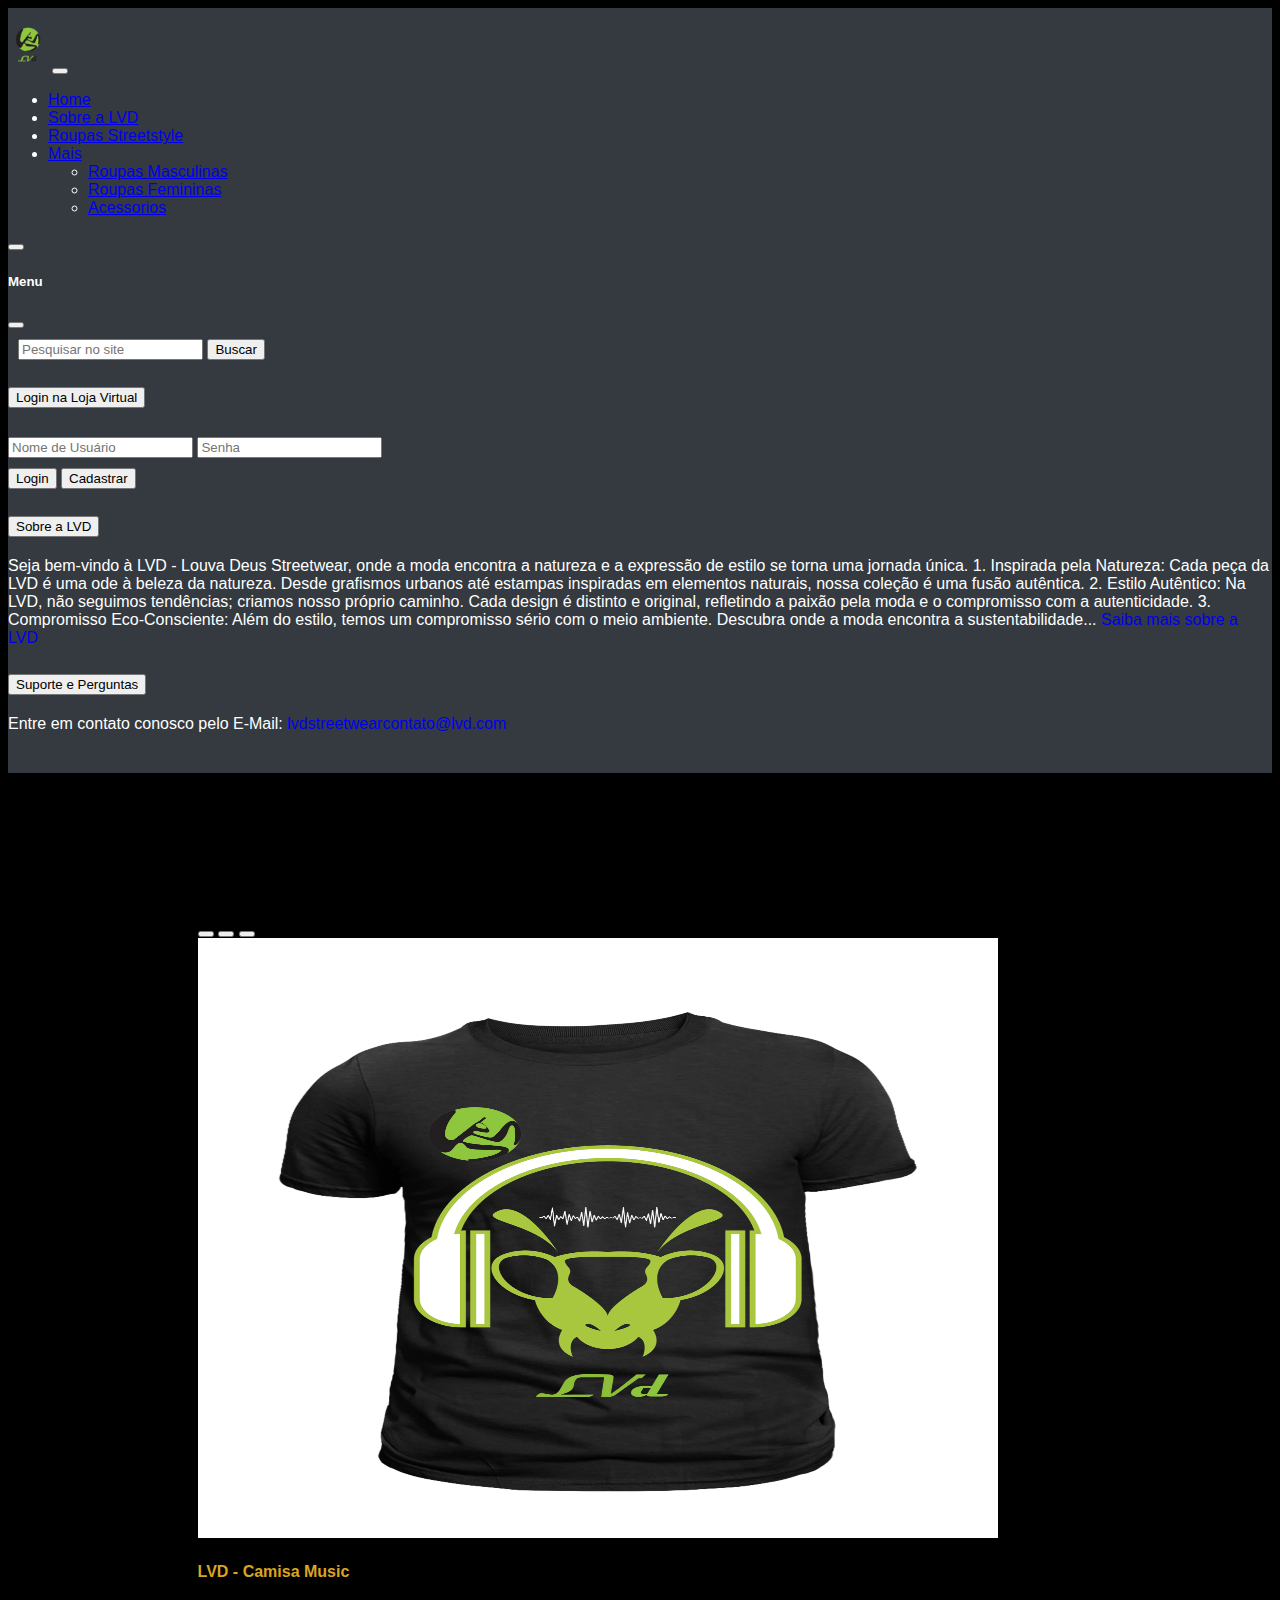
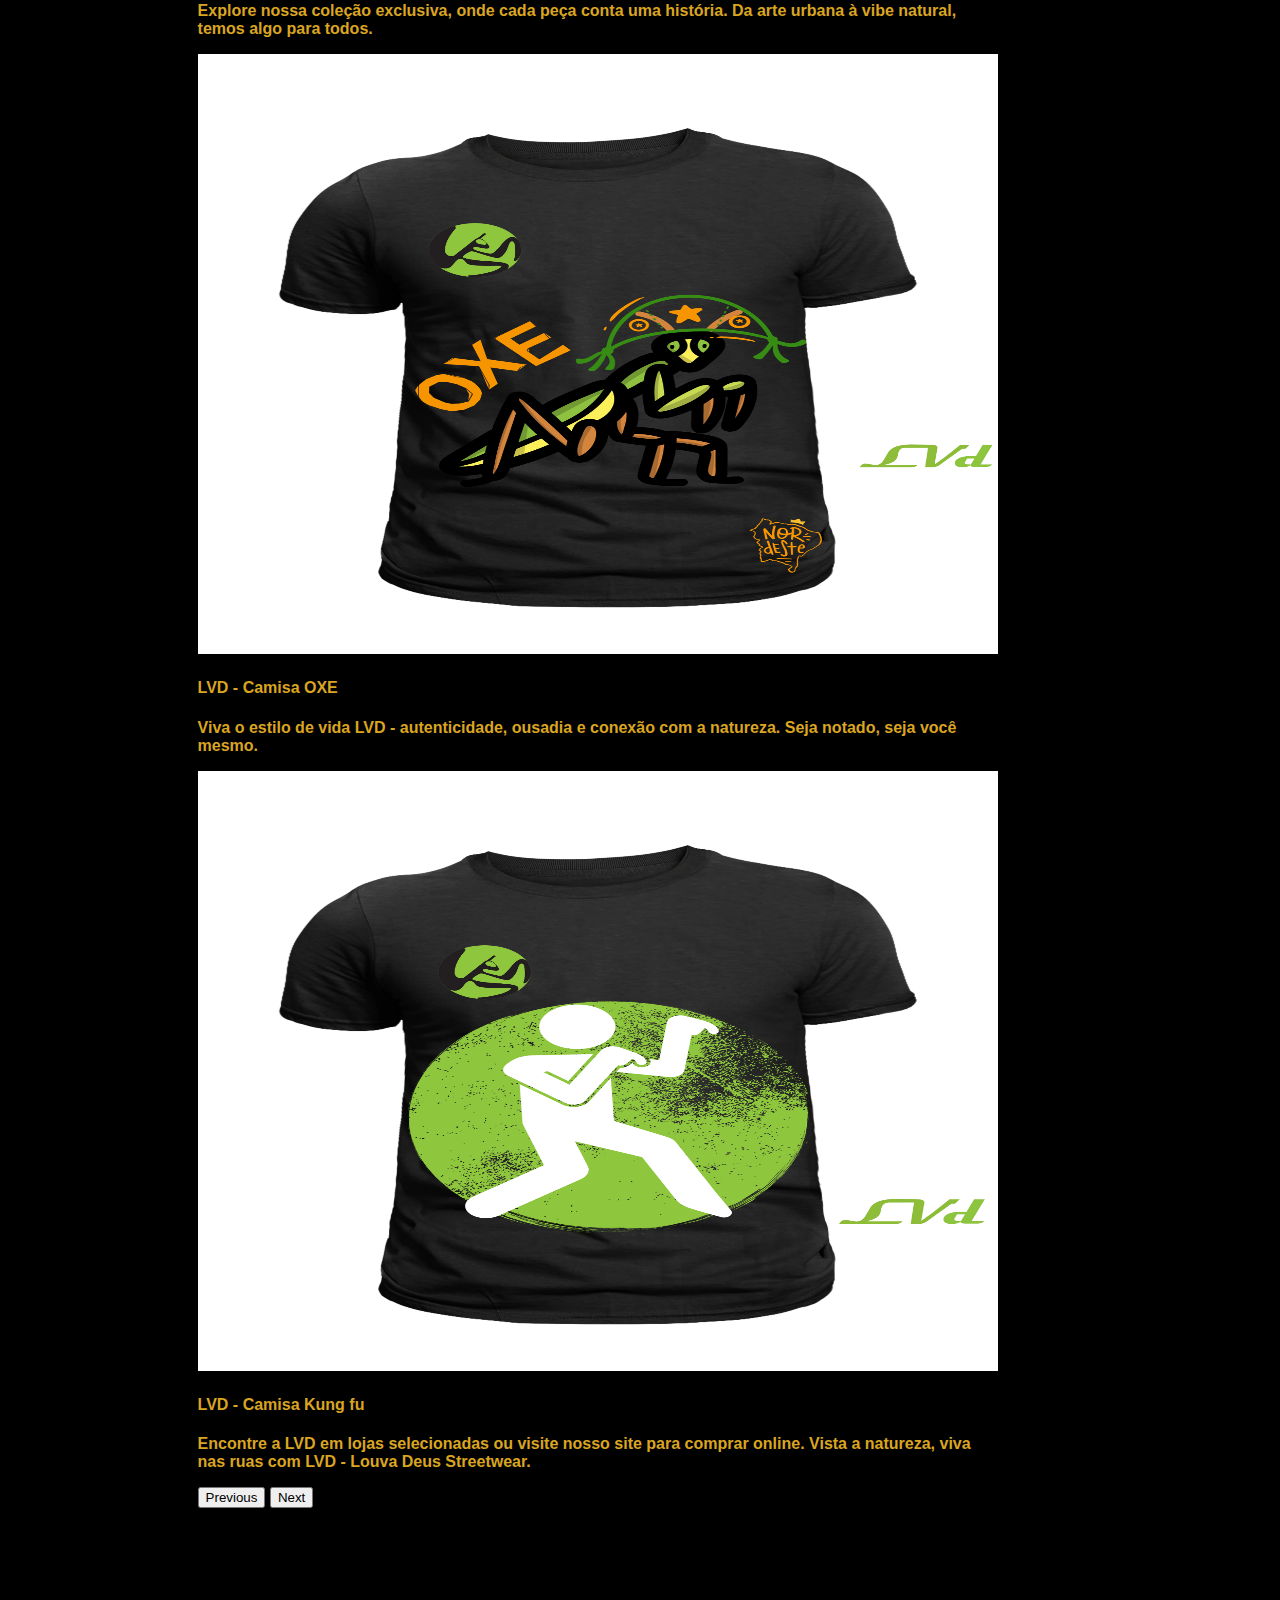
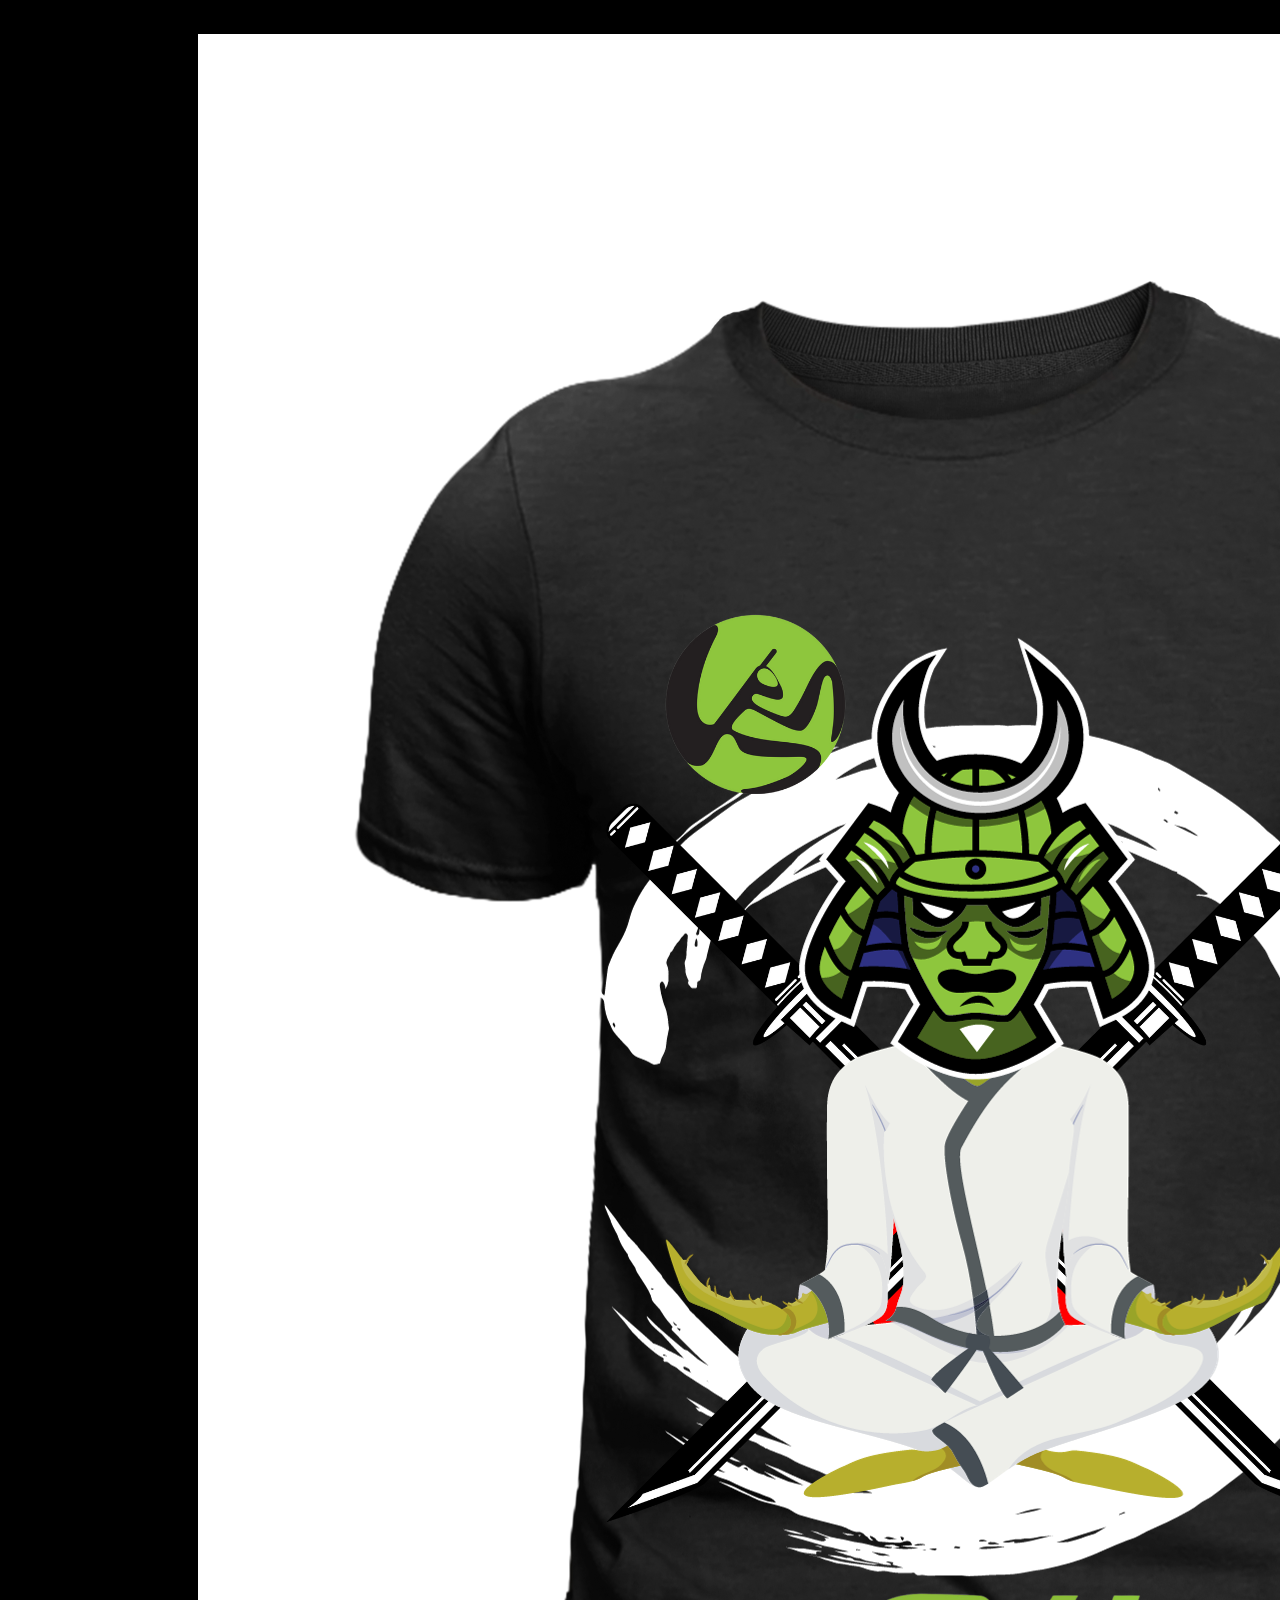
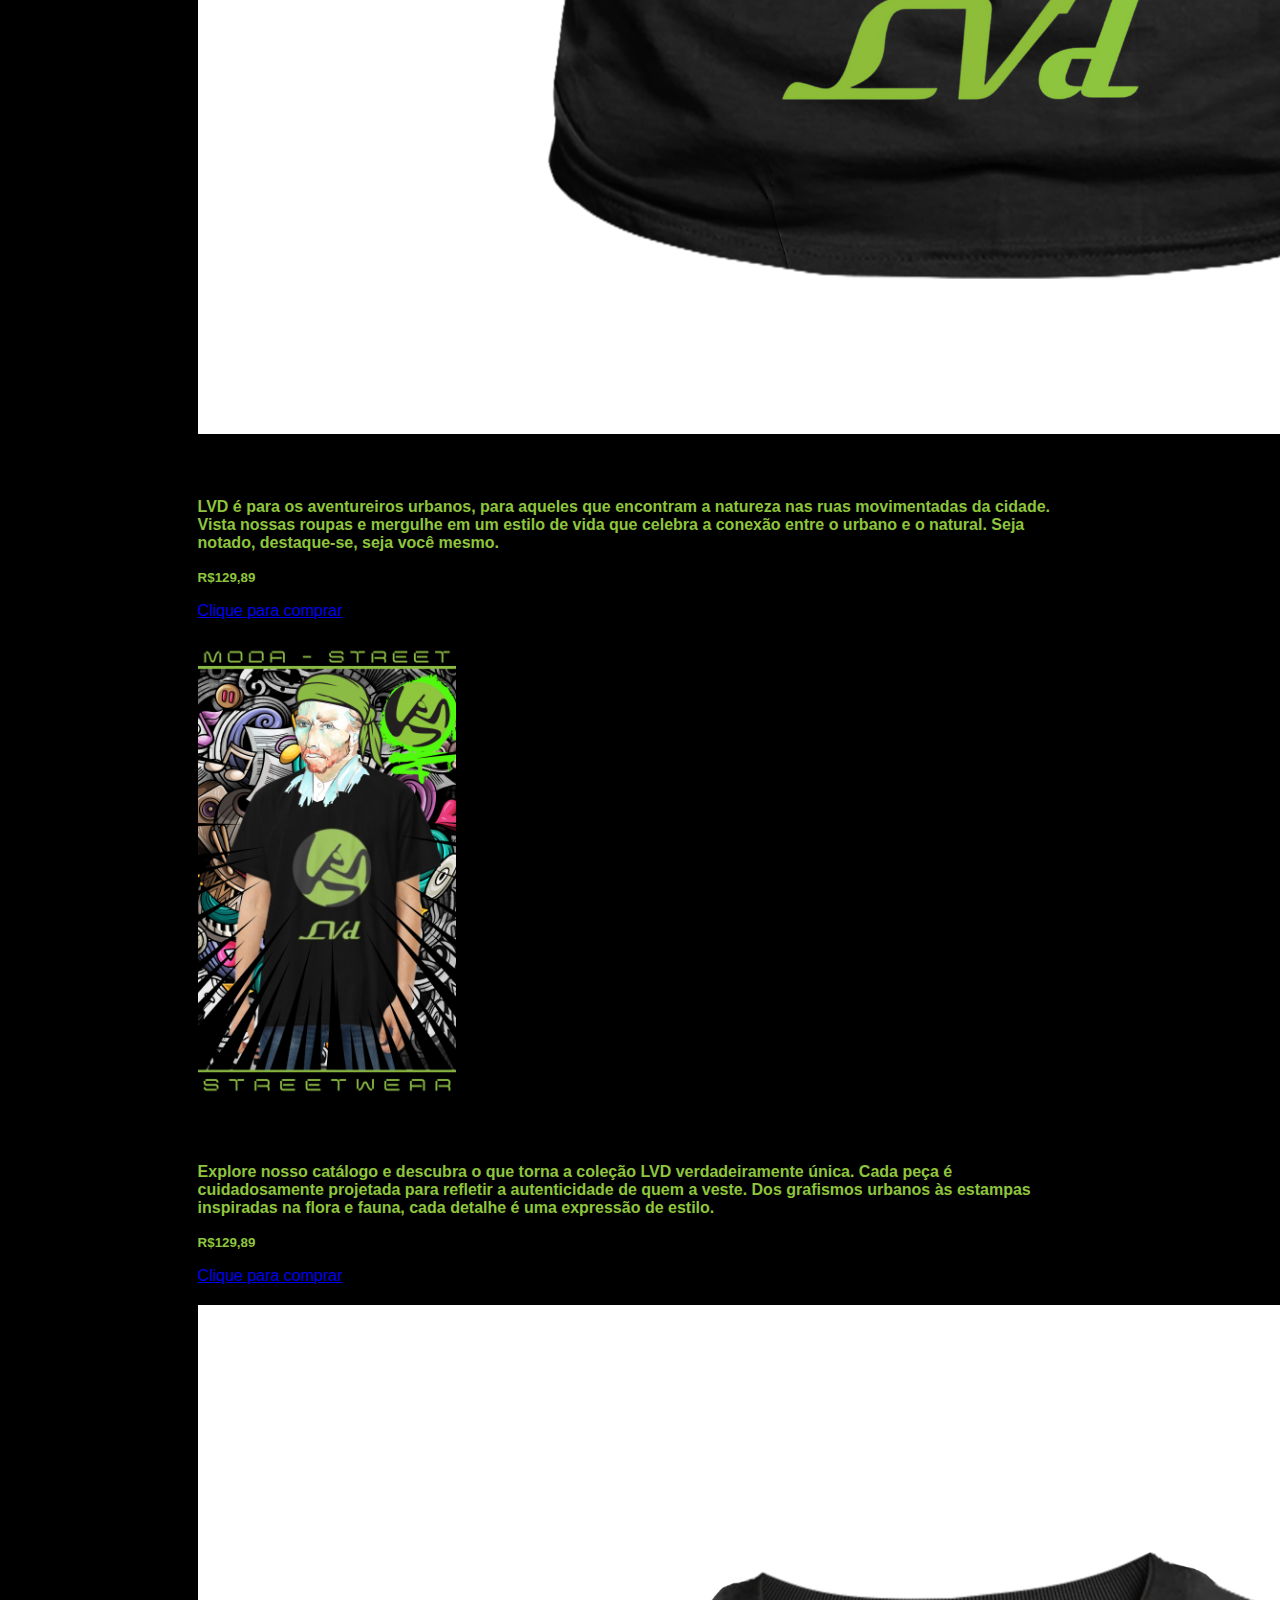
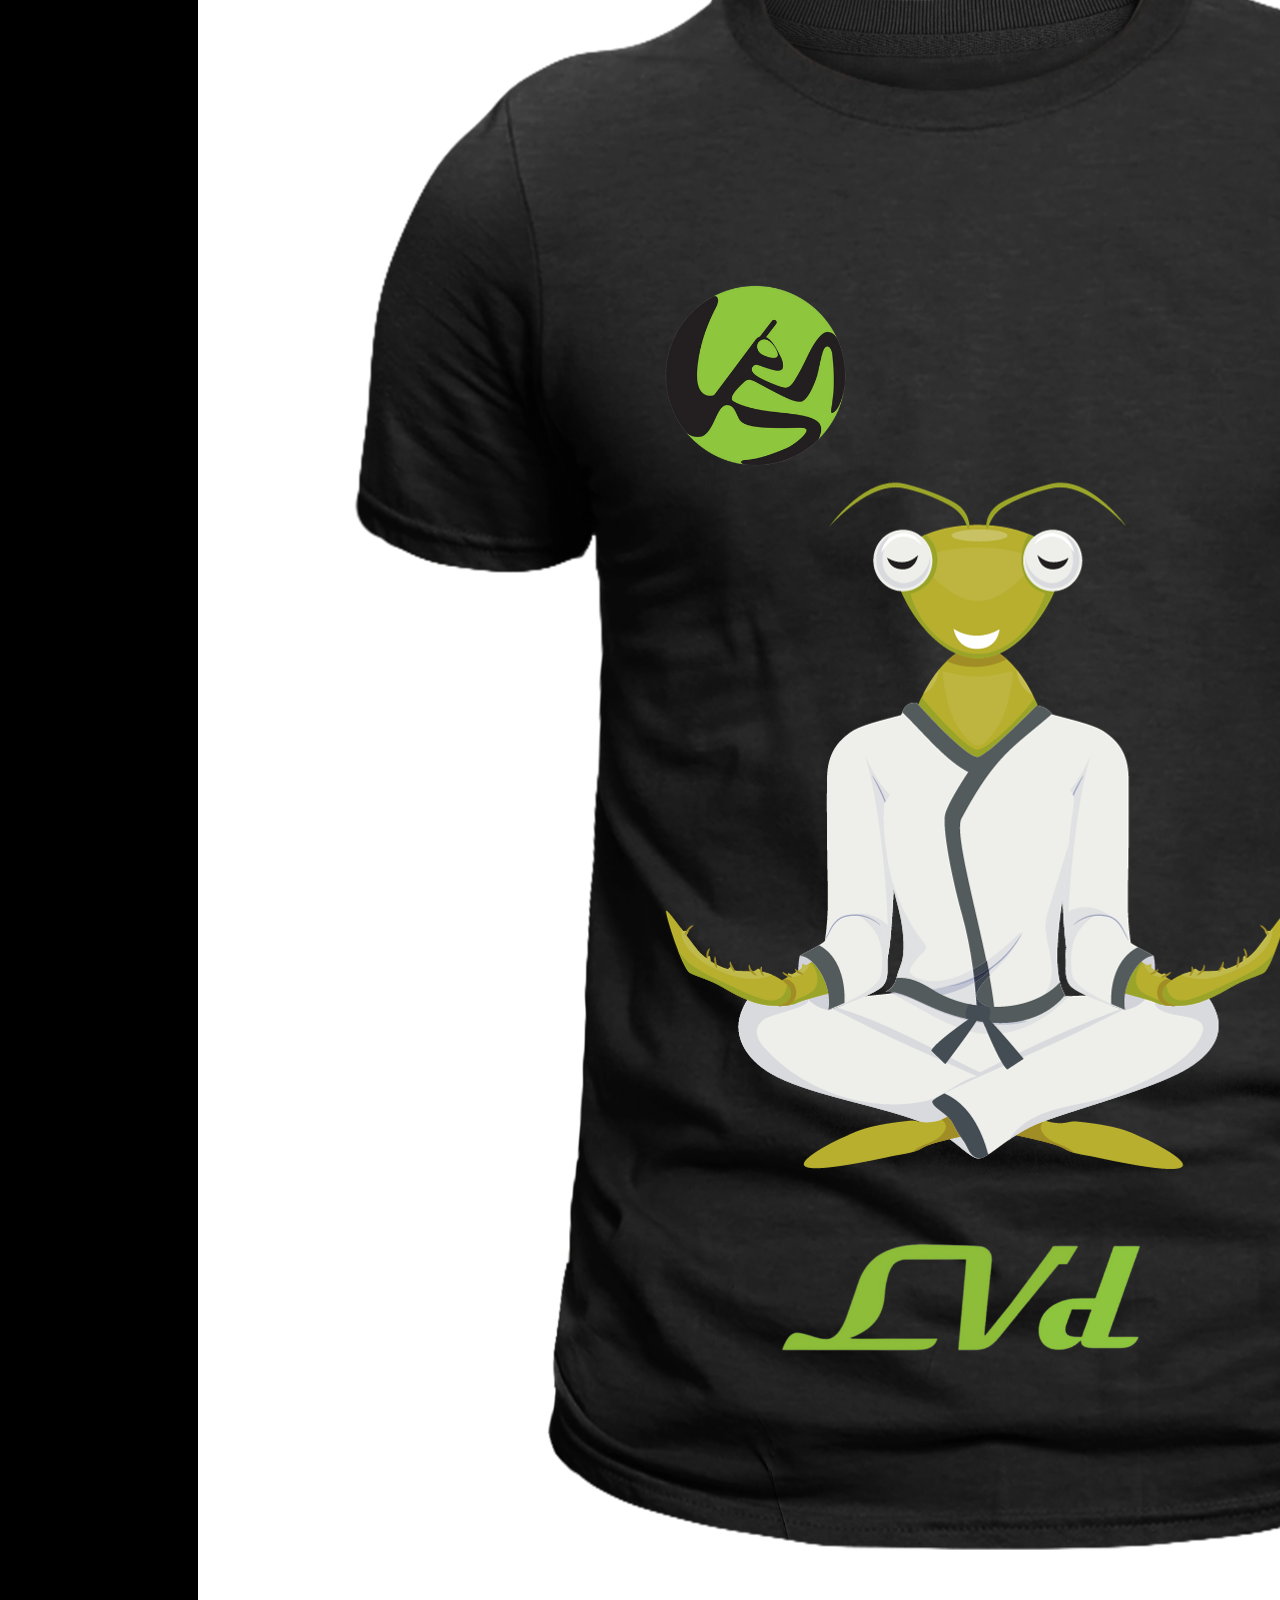
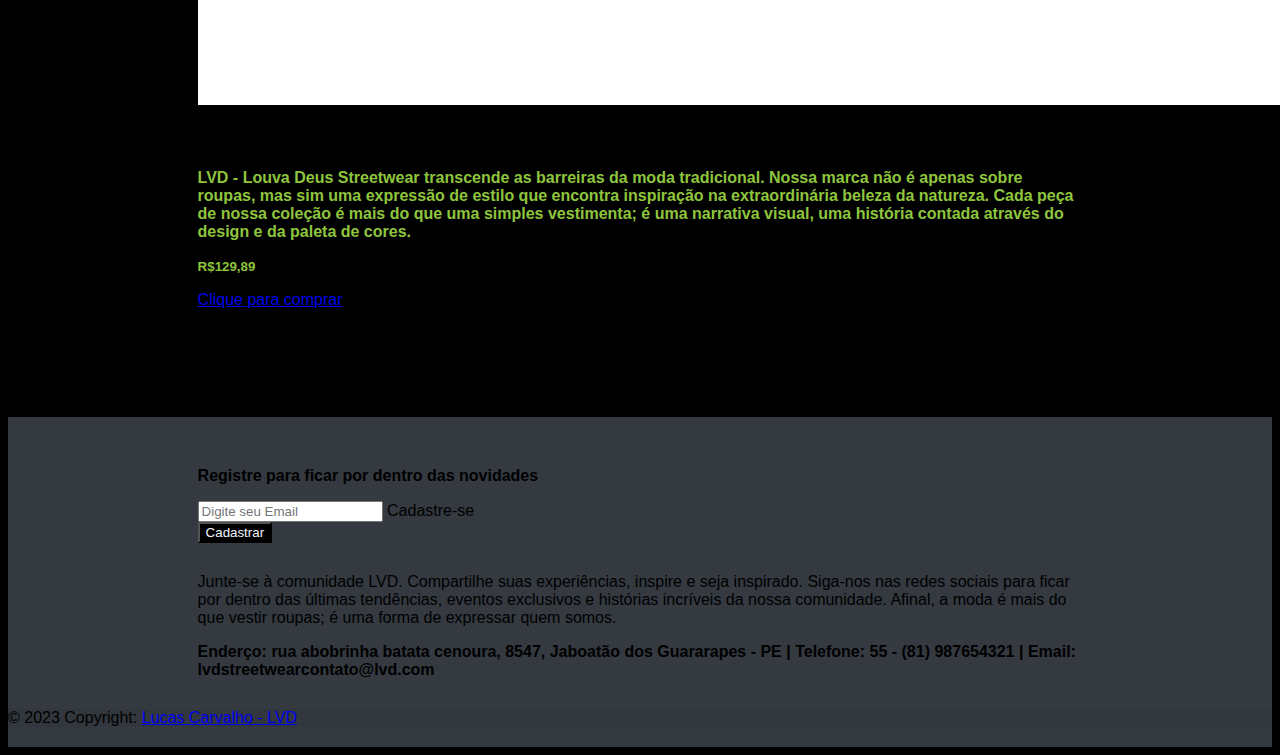
<file: roupasfem.html>
<!DOCTYPE html>
<html lang="pt-br">

<head>
  <meta charset="UTF-8">
  <meta name="viewport" content="width=device-width, initial-scale=1.0">
  <link rel="shortcut icon" href="./img/lvd-logo1ico.ico" sizes="20x20">
  <title>
    👽 LVD | Moda Streetwear
  </title>
  <link href="https://cdn.jsdelivr.net/npm/bootstrap@5.3.2/dist/css/bootstrap.min.css" rel="stylesheet" integrity="sha384-T3c6CoIi6uLrA9TneNEoa7RxnatzjcDSCmG1MXxSR1GAsXEV/Dwwykc2MPK8M2HN" crossorigin="anonymous">
  <link rel="stylesheet" href="./css/style.css">
</head>

<body>
  <header>
    <section name="navBar">
      <nav class="navbar bg-body-tertiary fixed-top">
        <div class="container-fluid">
          <nav class="navbar navbar-expand-lg bg-body-tertiary">
            <div class="container-fluid">
              <a class="navbar-brand" href="#"><img src="./img/lvd-logo1.png" alt="" width="40"></a>
              <button class="navbar-toggler" type="button" data-bs-toggle="collapse" data-bs-target="#navbarNavDropdown" aria-controls="navbarNavDropdown" aria-expanded="false" aria-label="Toggle navigation">
                <span class="navbar-toggler-icon"></span>
              </button>
              <div class="collapse navbar-collapse" id="navbarNavDropdown">
                <ul class="navbar-nav">
                  <li class="nav-item">
                    <a class="nav-link active" aria-current="page" href="./index.html">Home</a>
                  </li>
                  <li class="nav-item">
                    <a class="nav-link" href="./sobrelvd.html">Sobre a LVD</a>
                  </li>
                  <li class="nav-item">
                    <a class="nav-link" href="./roupasstreet.html">Roupas Streetstyle</a>
                  </li>
                  <li class="nav-item dropdown">
                    <a class="nav-link dropdown-toggle" href="#" role="button" data-bs-toggle="dropdown" aria-expanded="false">
                      Mais
                    </a>
                    <ul class="dropdown-menu">
                      <li><a class="dropdown-item" href="./roupasmasc.htm">Roupas Masculinas</a></li>
                      <li><a class="dropdown-item" href="./roupasfem.html">Roupas Femininas</a></li>
                      <li><a class="dropdown-item" href="./acessorios.html">Acessorios</a></li>
                    </ul>
                  </li>
                </ul>
              </div>
            </div>
          </nav>


          <button class="navbar-toggler" type="button" data-bs-toggle="offcanvas" data-bs-target="#offcanvasNavbar" aria-controls="offcanvasNavbar" aria-label="Toggle navigation">
            <span class="navbar-toggler-icon"></span>
          </button>



          <div class="offcanvas offcanvas-end" tabindex="-1" id="offcanvasNavbar" aria-labelledby="offcanvasNavbarLabel">
            <div class="offcanvas-header">
              <h5 class="offcanvas-title" id="offcanvasNavbarLabel">Menu</h5>
              <button type="button" class="btn-close" data-bs-dismiss="offcanvas" aria-label="Close"></button>
            </div>
            <div class="offcanvas-body">
              <form class="d-flex mt-3" role="search" style="margin: 10px;">
                <input class="form-control me-2" type="search" placeholder="Pesquisar no site" aria-label="Search">
                <button class="btn btn-outline-success" type="submit">Buscar</button>
              </form>
              <div class="accordion" id="accordionPanelsStayOpenExample">
                <div class="accordion-item">
                  <h2 class="accordion-header">
                    <button class="accordion-button" type="button" data-bs-toggle="collapse" data-bs-target="#panelsStayOpen-collapseOne" aria-expanded="true" aria-controls="panelsStayOpen-collapseOne">
                      Login na Loja Virtual
                    </button>
                  </h2>
                  <div id="panelsStayOpen-collapseOne" class="accordion-collapse collapse show">
                    <div class="accordion-body">
                      <form>
                        <input class="form-control login-form" type="text" placeholder="Nome de Usuário" aria-label="default input example">
                        <input class="form-control login-form" type="password" placeholder="Senha" aria-label="default input example">
                        <div class="d-grid gap-2 login-form">
                          <button class="btn btn-primary" type="button">Login</button>
                          <button class="btn btn-primary" type="button">Cadastrar</button>
                        </div>
                      </form>
                    </div>
                  </div>
                </div>
                <div class="accordion-item">
                  <h2 class="accordion-header">
                    <button class="accordion-button collapsed" type="button" data-bs-toggle="collapse" data-bs-target="#panelsStayOpen-collapseTwo" aria-expanded="false" aria-controls="panelsStayOpen-collapseTwo">
                      Sobre a LVD
                    </button>
                  </h2>
                  <div id="panelsStayOpen-collapseTwo" class="accordion-collapse collapse">
                    <div class="accordion-body">
                      Seja bem-vindo à LVD - Louva Deus Streetwear, onde a moda encontra a natureza e a expressão de estilo se torna uma jornada única.

                      1. Inspirada pela Natureza: Cada peça da LVD é uma ode à beleza da natureza. Desde grafismos urbanos até estampas inspiradas em elementos naturais, nossa coleção é uma fusão autêntica.

                      2. Estilo Autêntico: Na LVD, não seguimos tendências; criamos nosso próprio caminho. Cada design é distinto e original, refletindo a paixão pela moda e o compromisso com a autenticidade.

                      3. Compromisso Eco-Consciente: Além do estilo, temos um compromisso sério com o meio ambiente. Descubra onde a moda encontra a sustentabilidade... <a href="./sobrelvd.html" style="text-decoration: none;">Saiba mais sobre a LVD</a>
                    </div>
                  </div>
                </div>
                <div class="accordion-item">
                  <h2 class="accordion-header">
                    <button class="accordion-button collapsed" type="button" data-bs-toggle="collapse" data-bs-target="#panelsStayOpen-collapseThree" aria-expanded="false" aria-controls="panelsStayOpen-collapseThree">
                      Suporte e Perguntas
                    </button>
                  </h2>
                  <div id="panelsStayOpen-collapseThree" class="accordion-collapse collapse">
                    <div class="accordion-body">
                      Entre em contato conosco pelo E-Mail: <a href="mailto:" style="text-decoration: none;">lvdstreetwearcontato@lvd.com</a>
                    </div>
                  </div>
                </div>
              </div>
            </div>
          </div>
        </div>
      </nav>
    </section>

  </header>
  <main>

    <section name="secao2" class="py-2">


      <div class="container">
        <div id="carouselExampleDark" class="carousel carousel-dark slide mx-auto" style="max-width: 800px;">
          <div class="carousel-indicators">
            <button type="button" data-bs-target="#carouselExampleDark" data-bs-slide-to="0" class="active" aria-current="true" aria-label="Slide 1"></button>
            <button type="button" data-bs-target="#carouselExampleDark" data-bs-slide-to="1" aria-label="Slide 2"></button>
            <button type="button" data-bs-target="#carouselExampleDark" data-bs-slide-to="2" aria-label="Slide 3"></button>
          </div>
          <div class="carousel-inner">
            <div class="carousel-item active" data-bs-interval="1000">
              <img src="./img/carousel2.png" class="d-block w-100 img-fluid" alt="..." style="width: 800px; height: 600px;">
              <div class="carousel-caption d-none d-md-block">
                <h4 style="color: goldenrod;"> LVD - Camisa Music</h4>
                <p style="color: goldenrod; font-weight: bold;">Explore nossa coleção exclusiva, onde cada peça conta uma história. Da arte urbana à vibe natural, temos algo para todos.</p>
              </div>
            </div>
            <div class="carousel-item" data-bs-interval="2000">
              <img src="./img/carousel5.png" class="d-block w-100 img-fluid" alt="..." style="width: 800px; height: 600px;">
              <div class="carousel-caption d-none d-md-block">
                <h4 style="color: goldenrod;">LVD - Camisa OXE</h4>
                <p style="color: goldenrod; font-weight: bold;">Viva o estilo de vida LVD - autenticidade, ousadia e conexão com a natureza. Seja notado, seja você mesmo.</p>
              </div>
            </div>
            <div class="carousel-item">
              <img src="./img/carousel4.png" class="d-block w-100 img-fluid" alt="..." style="width: 800px; height: 600px;">
              <div class="carousel-caption d-none d-md-block">
                <h4 style="color: goldenrod;">LVD - Camisa Kung fu</h4>
                <p style="color: goldenrod; font-weight: bold;">Encontre a LVD em lojas selecionadas ou visite nosso site para comprar online. Vista a natureza, viva nas ruas com LVD - Louva Deus Streetwear.</p>
              </div>
            </div>
          </div>
          <button class="carousel-control-prev" type="button" data-bs-target="#carouselExampleDark" data-bs-slide="prev">
            <span class="carousel-control-prev-icon" aria-hidden="true"></span>
            <span class="visually-hidden">Previous</span>
          </button>
          <button class="carousel-control-next" type="button" data-bs-target="#carouselExampleDark" data-bs-slide="next">
            <span class="carousel-control-next-icon" aria-hidden="true"></span>
            <span class="visually-hidden">Next</span>
          </button>
        </div>
      </div>


      <div class="container">
        <div class="card-group">
          <div class="card">
            <img src="./img/carousel1.png" class="card-img-top" alt="...">
            <div class="card-body">
              <h5 class="card-title">Moda LVD - Camisa Samurai</h5>
              <p class="card-text">LVD é para os aventureiros urbanos, para aqueles que encontram a natureza nas ruas movimentadas da cidade. Vista nossas roupas e mergulhe em um estilo de vida que celebra a conexão entre o urbano e o natural. Seja notado, destaque-se, seja você mesmo.</p>
              <p class="card-text"><small class="text-body-secondary">R$129,89</small>
              </p>
              <a href="#" class="btn btn-primary" style="background-color: #000000; border: none;">Clique para comprar</a>
            </div>
          </div>
          <div class="card">
            <img src="./img/streetwear.png" class="card-img-top" alt="..." height="460">
            <div class="card-body">
              <h5 class="card-title">Moda LVD - Camisa Casual</h5>
              <p class="card-text">Explore nosso catálogo e descubra o que torna a coleção LVD verdadeiramente única. Cada peça é cuidadosamente projetada para refletir a autenticidade de quem a veste. Dos grafismos urbanos às estampas inspiradas na flora e fauna, cada detalhe é uma expressão de estilo.</p>
              <p class="card-text"><small class="text-body-secondary">R$129,89</small>
              </p>
              <a href="#" class="btn btn-primary" style="background-color: #000000; border: none;">Clique para comprar</a>
            </div>
          </div>
          <div class="card">
            <img src="./img/carousel3.png" class="card-img-top" alt="...">
            <div class="card-body">
              <h5 class="card-title">Moda LVD - Camisa Meditation</h5>
              <p class="card-text">LVD - Louva Deus Streetwear transcende as barreiras da moda tradicional. Nossa marca não é apenas sobre roupas, mas sim uma expressão de estilo que encontra inspiração na extraordinária beleza da natureza. Cada peça de nossa coleção é mais do que uma simples vestimenta; é uma narrativa visual, uma história contada através do design e da paleta de cores.</p>
              <p class="card-text"><small class="text-body-secondary">R$129,89</small>
              </p>
              <a href="#" class="btn btn-primary" style="background-color: #000000; border: none;">Clique para comprar</a>
            </div>
          </div>
        </div>
      </div>
    </section>


  </main>

  <footer class="bg-body-tertiary text-center py-2">


    <div class="custom-container p-2">
      <!-- Section: Social media -->
      <section class="mb-2">
        <!-- Facebook -->
        <a data-mdb-ripple-init class="btn text-white btn-floating m-1" style="background-color: #3b5998;" href="#!" role="button"><i class="fab fa-facebook-f"></i></a>

        <!-- Twitter -->
        <a data-mdb-ripple-init class="btn text-white btn-floating m-1" style="background-color: #55acee;" href="#!" role="button"><i class="fab fa-twitter"></i></a>

        <!-- Google -->
        <a data-mdb-ripple-init class="btn text-white btn-floating m-1" style="background-color: #dd4b39;" href="#!" role="button"><i class="fab fa-google"></i></a>

        <!-- Instagram -->
        <a data-mdb-ripple-init class="btn text-white btn-floating m-1" style="background-color: #ac2bac;" href="#!" role="button"><i class="fab fa-instagram"></i></a>

        <!-- Linkedin -->
        <a data-mdb-ripple-init class="btn text-white btn-floating m-1" style="background-color: #0082ca;" href="#!" role="button"><i class="fab fa-linkedin-in"></i></a>
        <!-- Github -->
        <a data-mdb-ripple-init class="btn text-white btn-floating m-1" style="background-color: #333333;" href="#!" role="button"><i class="fab fa-github"></i></a>
      </section>

      <section class="mb-2">
        <form action="">

          <div class="row d-flex justify-content-center">

            <div class="col-auto">
              <p class="pt-2">
                <strong>Registre para ficar por dentro das novidades</strong>
              </p>
            </div>

            <div class="col-md-5 col-12">

              <div data-mdb-input-init class="form-outline mb-2">
                <input type="email" id="form5Example24" class="form-control" placeholder="Digite seu Email" />
                <label class="form-label" for="form5Example24">Cadastre-se</label>
              </div>
            </div>



            <div class="col-auto">

              <button data-mdb-ripple-init type="submit" class="btn btn-outline mb-2" style="background-color: #000000; color: aliceblue;">
                Cadastrar
              </button>
            </div>

          </div>

        </form>
      </section>

      <section class="mb-2">
        <p>
          Junte-se à comunidade LVD. Compartilhe suas experiências, inspire e seja inspirado. Siga-nos nas redes sociais para ficar por dentro das últimas tendências, eventos exclusivos e histórias incríveis da nossa comunidade. Afinal, a moda é mais do que vestir roupas; é uma forma de expressar quem somos.
        </p>

        <div>
          <p style="font-weight: bold;">Enderço: rua abobrinha batata cenoura, 8547, Jaboatão dos Guararapes - PE | Telefone: 55 - (81) 987654321 | Email: lvdstreetwearcontato@lvd.com </p>
        </div>
      </section>

    </div>

    <div class="text-center py-2" style="background-color: rgba(0, 0, 0, 0.05);">
      © 2023 Copyright:
      <a class="text-reset fw-bold" href="#">Lucas Carvalho - LVD</a>
    </div>

  </footer>


  <script src="https://cdn.jsdelivr.net/npm/bootstrap@5.3.2/dist/js/bootstrap.bundle.min.js" integrity="sha384-C6RzsynM9kWDrMNeT87bh95OGNyZPhcTNXj1NW7RuBCsyN/o0jlpcV8Qyq46cDfL" crossorigin="anonymous"></script>
</body>

</html>
</file>
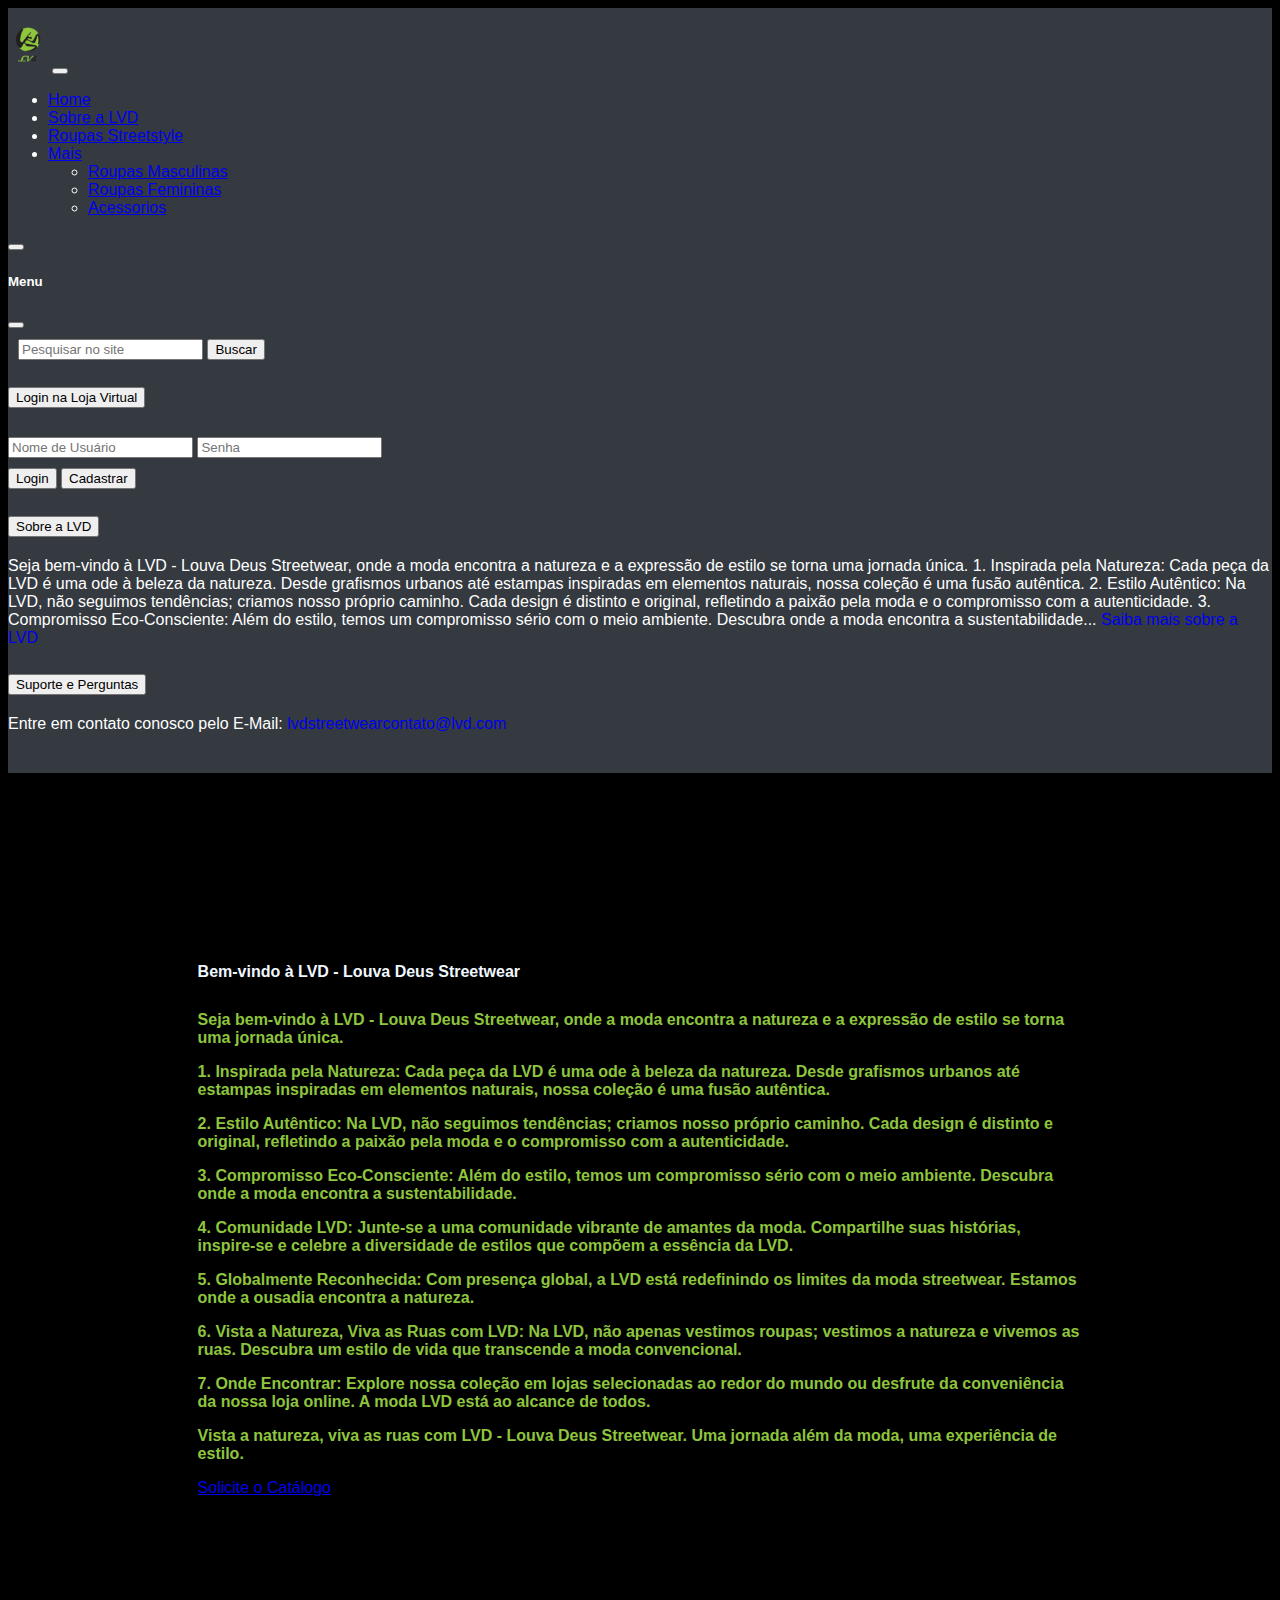
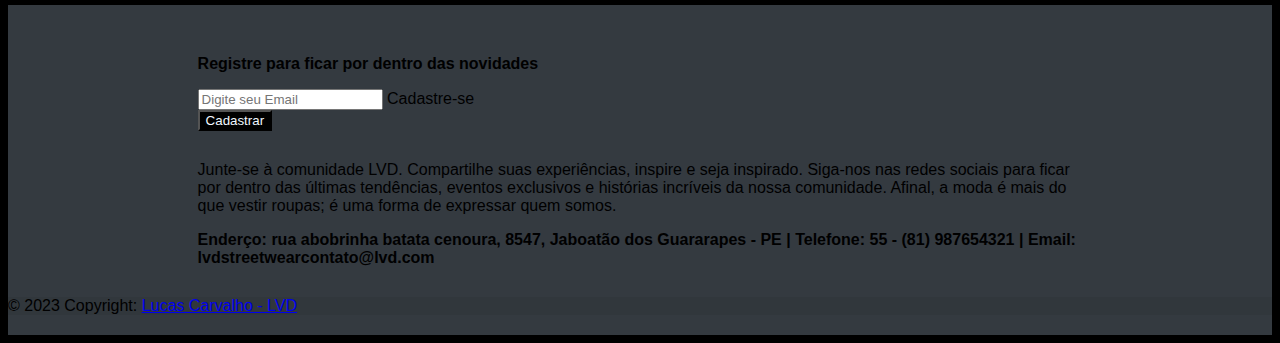
<file: sobrelvd.html>
<!DOCTYPE html>
<html lang="pt-br">

<head>
  <meta charset="UTF-8">
  <meta name="viewport" content="width=device-width, initial-scale=1.0">
  <link rel="shortcut icon" href="./img/lvd-logo1ico.ico" sizes="20x20">
  <title>
    👽 LVD | Moda Streetwear
  </title>
  <link href="https://cdn.jsdelivr.net/npm/bootstrap@5.3.2/dist/css/bootstrap.min.css" rel="stylesheet" integrity="sha384-T3c6CoIi6uLrA9TneNEoa7RxnatzjcDSCmG1MXxSR1GAsXEV/Dwwykc2MPK8M2HN" crossorigin="anonymous">
  <link rel="stylesheet" href="./css/style.css">
</head>

<body>
  <header>
    <section name="navBar">
      <nav class="navbar bg-body-tertiary fixed-top">
        <div class="container-fluid">
          <nav class="navbar navbar-expand-lg bg-body-tertiary">
            <div class="container-fluid">
              <a class="navbar-brand" href="#"><img src="./img/lvd-logo1.png" alt="" width="40"></a>
              <button class="navbar-toggler" type="button" data-bs-toggle="collapse" data-bs-target="#navbarNavDropdown" aria-controls="navbarNavDropdown" aria-expanded="false" aria-label="Toggle navigation">
                <span class="navbar-toggler-icon"></span>
              </button>
              <div class="collapse navbar-collapse" id="navbarNavDropdown">
                <ul class="navbar-nav">
                  <li class="nav-item">
                    <a class="nav-link active" aria-current="page" href="./index.html">Home</a>
                  </li>
                  <li class="nav-item">
                    <a class="nav-link" href="./sobrelvd.html">Sobre a LVD</a>
                  </li>
                  <li class="nav-item">
                    <a class="nav-link" href="./roupasstreet.html">Roupas Streetstyle</a>
                  </li>
                  <li class="nav-item dropdown">
                    <a class="nav-link dropdown-toggle" href="#" role="button" data-bs-toggle="dropdown" aria-expanded="false">
                      Mais
                    </a>
                    <ul class="dropdown-menu">
                      <li><a class="dropdown-item" href="./roupasmasc.htm">Roupas Masculinas</a></li>
                      <li><a class="dropdown-item" href="./roupasfem.html">Roupas Femininas</a></li>
                      <li><a class="dropdown-item" href="./acessorios.html">Acessorios</a></li>
                    </ul>
                  </li>
                </ul>
              </div>
            </div>
          </nav>


          <button class="navbar-toggler" type="button" data-bs-toggle="offcanvas" data-bs-target="#offcanvasNavbar" aria-controls="offcanvasNavbar" aria-label="Toggle navigation">
            <span class="navbar-toggler-icon"></span>
          </button>



          <div class="offcanvas offcanvas-end" tabindex="-1" id="offcanvasNavbar" aria-labelledby="offcanvasNavbarLabel">
            <div class="offcanvas-header">
              <h5 class="offcanvas-title" id="offcanvasNavbarLabel">Menu</h5>
              <button type="button" class="btn-close" data-bs-dismiss="offcanvas" aria-label="Close"></button>
            </div>
            <div class="offcanvas-body">
              <form class="d-flex mt-3" role="search" style="margin: 10px;">
                <input class="form-control me-2" type="search" placeholder="Pesquisar no site" aria-label="Search">
                <button class="btn btn-outline-success" type="submit">Buscar</button>
              </form>
              <div class="accordion" id="accordionPanelsStayOpenExample">
                <div class="accordion-item">
                  <h2 class="accordion-header">
                    <button class="accordion-button" type="button" data-bs-toggle="collapse" data-bs-target="#panelsStayOpen-collapseOne" aria-expanded="true" aria-controls="panelsStayOpen-collapseOne">
                      Login na Loja Virtual
                    </button>
                  </h2>
                  <div id="panelsStayOpen-collapseOne" class="accordion-collapse collapse show">
                    <div class="accordion-body">
                      <form>
                        <input class="form-control login-form" type="text" placeholder="Nome de Usuário" aria-label="default input example">
                        <input class="form-control login-form" type="password" placeholder="Senha" aria-label="default input example">
                        <div class="d-grid gap-2 login-form">
                          <button class="btn btn-primary" type="button">Login</button>
                          <button class="btn btn-primary" type="button">Cadastrar</button>
                        </div>
                      </form>
                    </div>
                  </div>
                </div>
                <div class="accordion-item">
                  <h2 class="accordion-header">
                    <button class="accordion-button collapsed" type="button" data-bs-toggle="collapse" data-bs-target="#panelsStayOpen-collapseTwo" aria-expanded="false" aria-controls="panelsStayOpen-collapseTwo">
                      Sobre a LVD
                    </button>
                  </h2>
                  <div id="panelsStayOpen-collapseTwo" class="accordion-collapse collapse">
                    <div class="accordion-body">
                      Seja bem-vindo à LVD - Louva Deus Streetwear, onde a moda encontra a natureza e a expressão de estilo se torna uma jornada única.

                      1. Inspirada pela Natureza: Cada peça da LVD é uma ode à beleza da natureza. Desde grafismos urbanos até estampas inspiradas em elementos naturais, nossa coleção é uma fusão autêntica.

                      2. Estilo Autêntico: Na LVD, não seguimos tendências; criamos nosso próprio caminho. Cada design é distinto e original, refletindo a paixão pela moda e o compromisso com a autenticidade.

                      3. Compromisso Eco-Consciente: Além do estilo, temos um compromisso sério com o meio ambiente. Descubra onde a moda encontra a sustentabilidade... <a href="./sobrelvd.html" style="text-decoration: none;">Saiba mais sobre a LVD</a>
                    </div>
                  </div>
                </div>
                <div class="accordion-item">
                  <h2 class="accordion-header">
                    <button class="accordion-button collapsed" type="button" data-bs-toggle="collapse" data-bs-target="#panelsStayOpen-collapseThree" aria-expanded="false" aria-controls="panelsStayOpen-collapseThree">
                      Suporte e Perguntas
                    </button>
                  </h2>
                  <div id="panelsStayOpen-collapseThree" class="accordion-collapse collapse">
                    <div class="accordion-body">
                      Entre em contato conosco pelo E-Mail: <a href="mailto:" style="text-decoration: none;">lvdstreetwearcontato@lvd.com</a>
                    </div>
                  </div>
                </div>
              </div>
            </div>
          </div>
        </div>
      </nav>
    </section>

  </header>
  <main>

    <section name="secao2" class="py-2">

      <div class="container">
        <div class="card text-center">
          <div class="card-header">
            <h3>A marca da natureza vestindo você nas ruas!</h3>
          </div>
          <div class="card-body" style="background-color: #000000;">
            <h4 class="card-title" style="color: aliceblue; margin-bottom: 30px;">Bem-vindo à LVD - Louva Deus Streetwear</h4>
            <p class="card-text">Seja bem-vindo à LVD - Louva Deus Streetwear, onde a moda encontra a natureza e a expressão de estilo se torna uma jornada única.

            <p class="card-text"> 1. Inspirada pela Natureza:
              Cada peça da LVD é uma ode à beleza da natureza. Desde grafismos urbanos até estampas inspiradas em elementos naturais, nossa coleção é uma fusão autêntica.</p>

            <p class="card-text"> 2. Estilo Autêntico:
              Na LVD, não seguimos tendências; criamos nosso próprio caminho. Cada design é distinto e original, refletindo a paixão pela moda e o compromisso com a autenticidade.</p>

            <p class="card-text"> 3. Compromisso Eco-Consciente:
              Além do estilo, temos um compromisso sério com o meio ambiente. Descubra onde a moda encontra a sustentabilidade.</p>

            <p class="card-text"> 4. Comunidade LVD:
              Junte-se a uma comunidade vibrante de amantes da moda. Compartilhe suas histórias, inspire-se e celebre a diversidade de estilos que compõem a essência da LVD.</p>

            <p class="card-text"> 5. Globalmente Reconhecida:
              Com presença global, a LVD está redefinindo os limites da moda streetwear. Estamos onde a ousadia encontra a natureza.</p>

            <p class="card-text"> 6. Vista a Natureza, Viva as Ruas com LVD:
              Na LVD, não apenas vestimos roupas; vestimos a natureza e vivemos as ruas. Descubra um estilo de vida que transcende a moda convencional.</p>

            <p class="card-text"> 7. Onde Encontrar:
              Explore nossa coleção em lojas selecionadas ao redor do mundo ou desfrute da conveniência da nossa loja online. A moda LVD está ao alcance de todos.</p>

            <p class="card-text"> Vista a natureza, viva as ruas com LVD - Louva Deus Streetwear. Uma jornada além da moda, uma experiência de estilo.</p>
            <a href="#" class="btn btn-primary" style="margin-top: 10px;"> Solicite o Catálogo </a>
          </div>
        </div>
      </div>

    </section>

  </main>

  <footer class="bg-body-tertiary text-center py-2">


    <div class="custom-container p-2">
      <!-- Section: Social media -->
      <section class="mb-2">
        <!-- Facebook -->
        <a data-mdb-ripple-init class="btn text-white btn-floating m-1" style="background-color: #3b5998;" href="#!" role="button"><i class="fab fa-facebook-f"></i></a>

        <!-- Twitter -->
        <a data-mdb-ripple-init class="btn text-white btn-floating m-1" style="background-color: #55acee;" href="#!" role="button"><i class="fab fa-twitter"></i></a>

        <!-- Google -->
        <a data-mdb-ripple-init class="btn text-white btn-floating m-1" style="background-color: #dd4b39;" href="#!" role="button"><i class="fab fa-google"></i></a>

        <!-- Instagram -->
        <a data-mdb-ripple-init class="btn text-white btn-floating m-1" style="background-color: #ac2bac;" href="#!" role="button"><i class="fab fa-instagram"></i></a>

        <!-- Linkedin -->
        <a data-mdb-ripple-init class="btn text-white btn-floating m-1" style="background-color: #0082ca;" href="#!" role="button"><i class="fab fa-linkedin-in"></i></a>
        <!-- Github -->
        <a data-mdb-ripple-init class="btn text-white btn-floating m-1" style="background-color: #333333;" href="#!" role="button"><i class="fab fa-github"></i></a>
      </section>

      <section class="mb-2">
        <form action="">

          <div class="row d-flex justify-content-center">

            <div class="col-auto">
              <p class="pt-2">
                <strong>Registre para ficar por dentro das novidades</strong>
              </p>
            </div>

            <div class="col-md-5 col-12">

              <div data-mdb-input-init class="form-outline mb-2">
                <input type="email" id="form5Example24" class="form-control" placeholder="Digite seu Email" />
                <label class="form-label" for="form5Example24">Cadastre-se</label>
              </div>
            </div>



            <div class="col-auto">

              <button data-mdb-ripple-init type="submit" class="btn btn-outline mb-2" style="background-color: #000000; color: aliceblue;">
                Cadastrar
              </button>
            </div>

          </div>

        </form>
      </section>

      <section class="mb-2">
        <p>
          Junte-se à comunidade LVD. Compartilhe suas experiências, inspire e seja inspirado. Siga-nos nas redes sociais para ficar por dentro das últimas tendências, eventos exclusivos e histórias incríveis da nossa comunidade. Afinal, a moda é mais do que vestir roupas; é uma forma de expressar quem somos.
        </p>

        <div>
          <p style="font-weight: bold;">Enderço: rua abobrinha batata cenoura, 8547, Jaboatão dos Guararapes - PE | Telefone: 55 - (81) 987654321 | Email: lvdstreetwearcontato@lvd.com </p>
        </div>
      </section>

    </div>

    <div class="text-center py-2" style="background-color: rgba(0, 0, 0, 0.05);">
      © 2023 Copyright:
      <a class="text-reset fw-bold" href="#">Lucas Carvalho - LVD</a>
    </div>

  </footer>


  <script src="https://cdn.jsdelivr.net/npm/bootstrap@5.3.2/dist/js/bootstrap.bundle.min.js" integrity="sha384-C6RzsynM9kWDrMNeT87bh95OGNyZPhcTNXj1NW7RuBCsyN/o0jlpcV8Qyq46cDfL" crossorigin="anonymous"></script>
</body>

</html>
</file>
<file: css/style.css>
body {
  background-color: black;
  font-family: Arial, Helvetica, sans-serif;
}

.container {
  margin-left: auto;
  margin-right: auto;
  margin-top: 10%;
  margin-bottom: 7%;
  max-width: 70%;
}

.login-form {
  margin-top: 10px;
}

.card-text {
  color: #8ec53d;
  font-weight: bold;
}

.custom-container {
  margin-left: auto;
  margin-right: auto;
  max-width: 70%;
}

header {
  background-color: #343a40;
  color: white;
  padding: 10px 0;
}

.navbar {
  display: flex;
  justify-content: space-between;
  align-items: center;
}

.navbar-brand img {
  width: 40px;
}

.navbar-nav {
  flex-grow: 1;
  justify-content: space-around;
}

main {
  padding: 20px 0;
}

section {
  margin-bottom: 30px;
}

.card {
  margin-bottom: 20px;
}

footer {
  background-color: #343a40;
  padding: 20px 0;
}
</file>
